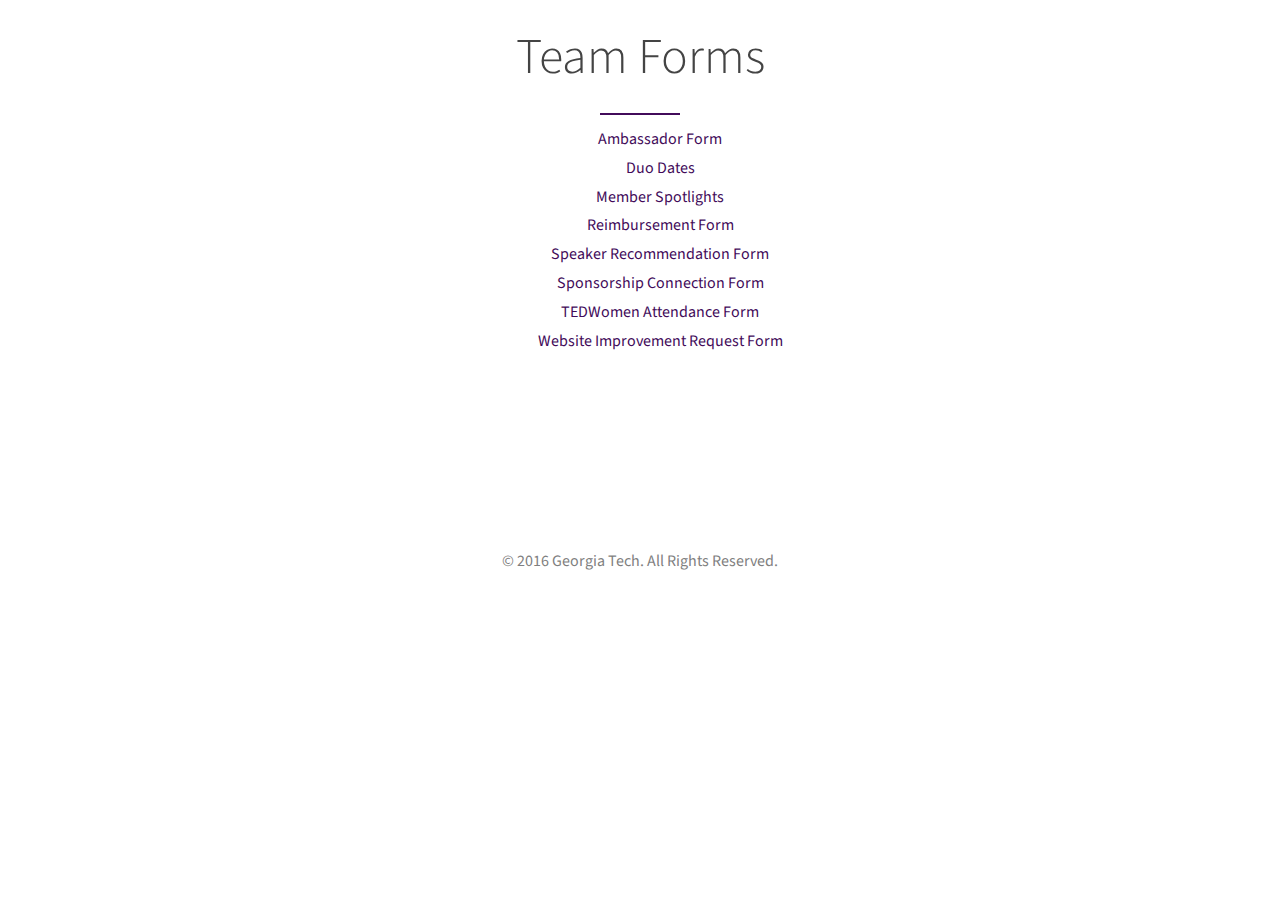
<file: IEEE-WIE/forms.html>
<!DOCTYPE html>
<!--[if lt IE 7]>      <html class="no-js lt-ie9 lt-ie8 lt-ie7"> <![endif]-->
<!--[if IE 7]>         <html class="no-js lt-ie9 lt-ie8"> <![endif]-->
<!--[if IE 8]>         <html class="no-js lt-ie9"> <![endif]-->
<!--[if gt IE 8]><!-->
<html class="no-js">
<!--<![endif]-->

<head>
    <meta charset="utf-8">
    <meta http-equiv="X-UA-Compatible" content="IE=edge">
    <title>TEDxGeorgiaTech</title>
    <meta name="viewport" content="width=device-width, initial-scale=1">
    <meta name="description" content="TEDxGeorgia Tech Conference speaker information website." />
    <meta name="keywords" content="ted, tedx, georgia tech, gt, gatech" />
    <meta name="author" content="TEDxGeorgiaTech" />

    <!-- Facebook and Twitter integration -->
    <meta property="og:title" content="TEDxGeorgiaTech Coming Soon in April, 2016!" />
    <meta property="og:image" content="images/stickers.jpg" />
    <meta property="og:url" content="http://tedxgeorgiatech.com" />
    <meta property="og:site_name" content="TEDxGeorgiaTech" />
    <meta property="og:description" content="TEDxGeorgiaTech Official Website" />
    <meta name="twitter:title" content="TEDxGeorgiaTech Coming Soon in April, 2016!" />
    <meta name="twitter:image" content="images/stickers.jpg" />
    <meta name="twitter:url" content="http://tedxgeorgiatech.com" />
    <meta name="twitter:card" content="summary_large_image" />
    <meta name="twitter:creator" content="@TEDxGeorgiaTech">
    
    <!-- Make sure not crawled by search engines -->
    <meta name="robots" content="noindex">

    <!-- Place favicon.ico and apple-touch-icon.png in the root directory -->
    <link rel="shortcut icon" href="images/icons/favicon.png">

    <link href='https://fonts.googleapis.com/css?family=Source+Sans+Pro:400,300,600,400italic,700' rel='stylesheet' type='text/css'>

    <!-- Animate.css -->
    <link rel="stylesheet" href="css/animate.css">
    <!-- Simple Line Icons -->
    <link rel="stylesheet" href="css/simple-line-icons.css">
    <!-- Icomoon Icon Fonts-->
    <link rel="stylesheet" href="css/icomoon.css">
    <!-- Owl Carousel -->
    <link rel="stylesheet" href="css/owl.carousel.min.css">
    <link rel="stylesheet" href="css/owl.theme.default.min.css">
    <!-- Bootstrap  -->
    <link rel="stylesheet" href="css/bootstrap.css">

    <link rel="stylesheet" href="css/jquery.fancybox.css">
    <link rel="stylesheet" href="css/jquery.fancybox-thumbs.css">

    <link rel="stylesheet" href="css/red.css">


    <!-- Modernizr JS -->
    <script src="js/modernizr-2.6.2.min.js"></script>
    <!-- FOR IE9 below -->
    <!--[if lt IE 9]>
    <script src="js/respond.min.js"></script>
    <![endif]-->
    <style>
    li {
        text-align: center;
        position: relative;
    }
    </style>

</head>

<body>

    <div id="fh5co-about-us" data-section="about">
        <div class="container">
            <div class="row row-bottom-padded-sm" id="about-us">
                <div class="col-md-12 section-heading">
                    <h2 style="text-align: center;">Team Forms</h2>
                    <ul style="list-style: none;">
                        <li><a href="https://drive.google.com/open?id=15WZY3F7cslXhB0W-bDjLZZ9Gg0fLOUwnJWhrEzzu20A">Ambassador Form</a></li>
                        <li><a href="https://docs.google.com/forms/d/e/1FAIpQLSf83o2UJzP7SpSjVJY_ZtBV7ay0hFOjorrPwPLtSUYjcgmW5Q/viewform">Duo Dates</a></li>
                        <li><a href="https://goo.gl/forms/8VgKvzC1GVxILhAY2">Member Spotlights</a></li>
                        <li><a href="https://www.cognitoforms.com/TEDxGeorgiaTech1/TEDxReimbursementForm201617">Reimbursement Form</a></li>
                        <li><a href="https://docs.google.com/forms/d/e/1FAIpQLScHxUl77nRzTMYZtsmeFs11zZqCdiS0-lLzv0_a6GJL7NKTlg/viewform">Speaker Recommendation Form</a></li>
                        <li><a href="https://docs.google.com/forms/d/e/1FAIpQLSe6WPzjt2McpEPjJZAkrnJLTYYnM_vMFz4gn-LIaOv7RMuptw/viewform">Sponsorship Connection Form</a></li>
                        <li><a href="https://goo.gl/forms/9yiVEu7YPEzWcLSt2">TEDWomen Attendance Form</a></li>
                        <li><a href="https://goo.gl/forms/ai75TJvXycFk5NUD2">Website Improvement Request Form</a></li>
                    </ul>
                </div>
            </div>
        </div>
    </div>

    <footer id="footer">
        <div class="container">
            <div class="row row-bottom-padded-sm">
                <div class="col-md-12">
                    <p class="copyright text-center">&copy; 2016 Georgia Tech. All Rights Reserved.</p>
                </div>
            </div>
        </div>
    </footer>

    <!-- jQuery -->
    <script src="js/jquery.min.js"></script>
    <!-- jQuery Easing -->
    <script src="js/jquery.easing.1.3.js"></script>
    <!-- Bootstrap -->
    <script src="js/bootstrap.min.js"></script>
    <!-- Waypoints -->
    <script src="js/jquery.waypoints.min.js"></script>
    <!-- Owl Carousel -->
    <script src="js/owl.carousel.min.js"></script>

    <script src="js/jquery.fancybox.pack.js"></script>
    <script src="js/jquery.fancybox-thumbs.js"></script>
    <script src="js/jquery.fancybox-media.js"></script>

    <!-- Main JS (Do not remove) -->
    <script src="js/main.js"></script>

    <script>
        (function(i,s,o,g,r,a,m){i['GoogleAnalyticsObject']=r;i[r]=i[r]||function(){
            (i[r].q=i[r].q||[]).push(arguments)},i[r].l=1*new Date();a=s.createElement(o),
            m=s.getElementsByTagName(o)[0];a.async=1;a.src=g;m.parentNode.insertBefore(a,m)
        })(window,document,'script','//www.google-analytics.com/analytics.js','ga');

        ga('create', 'UA-75211006-1', 'auto');
        ga('send', 'pageview');
    </script>

</body>

</html>
</file>
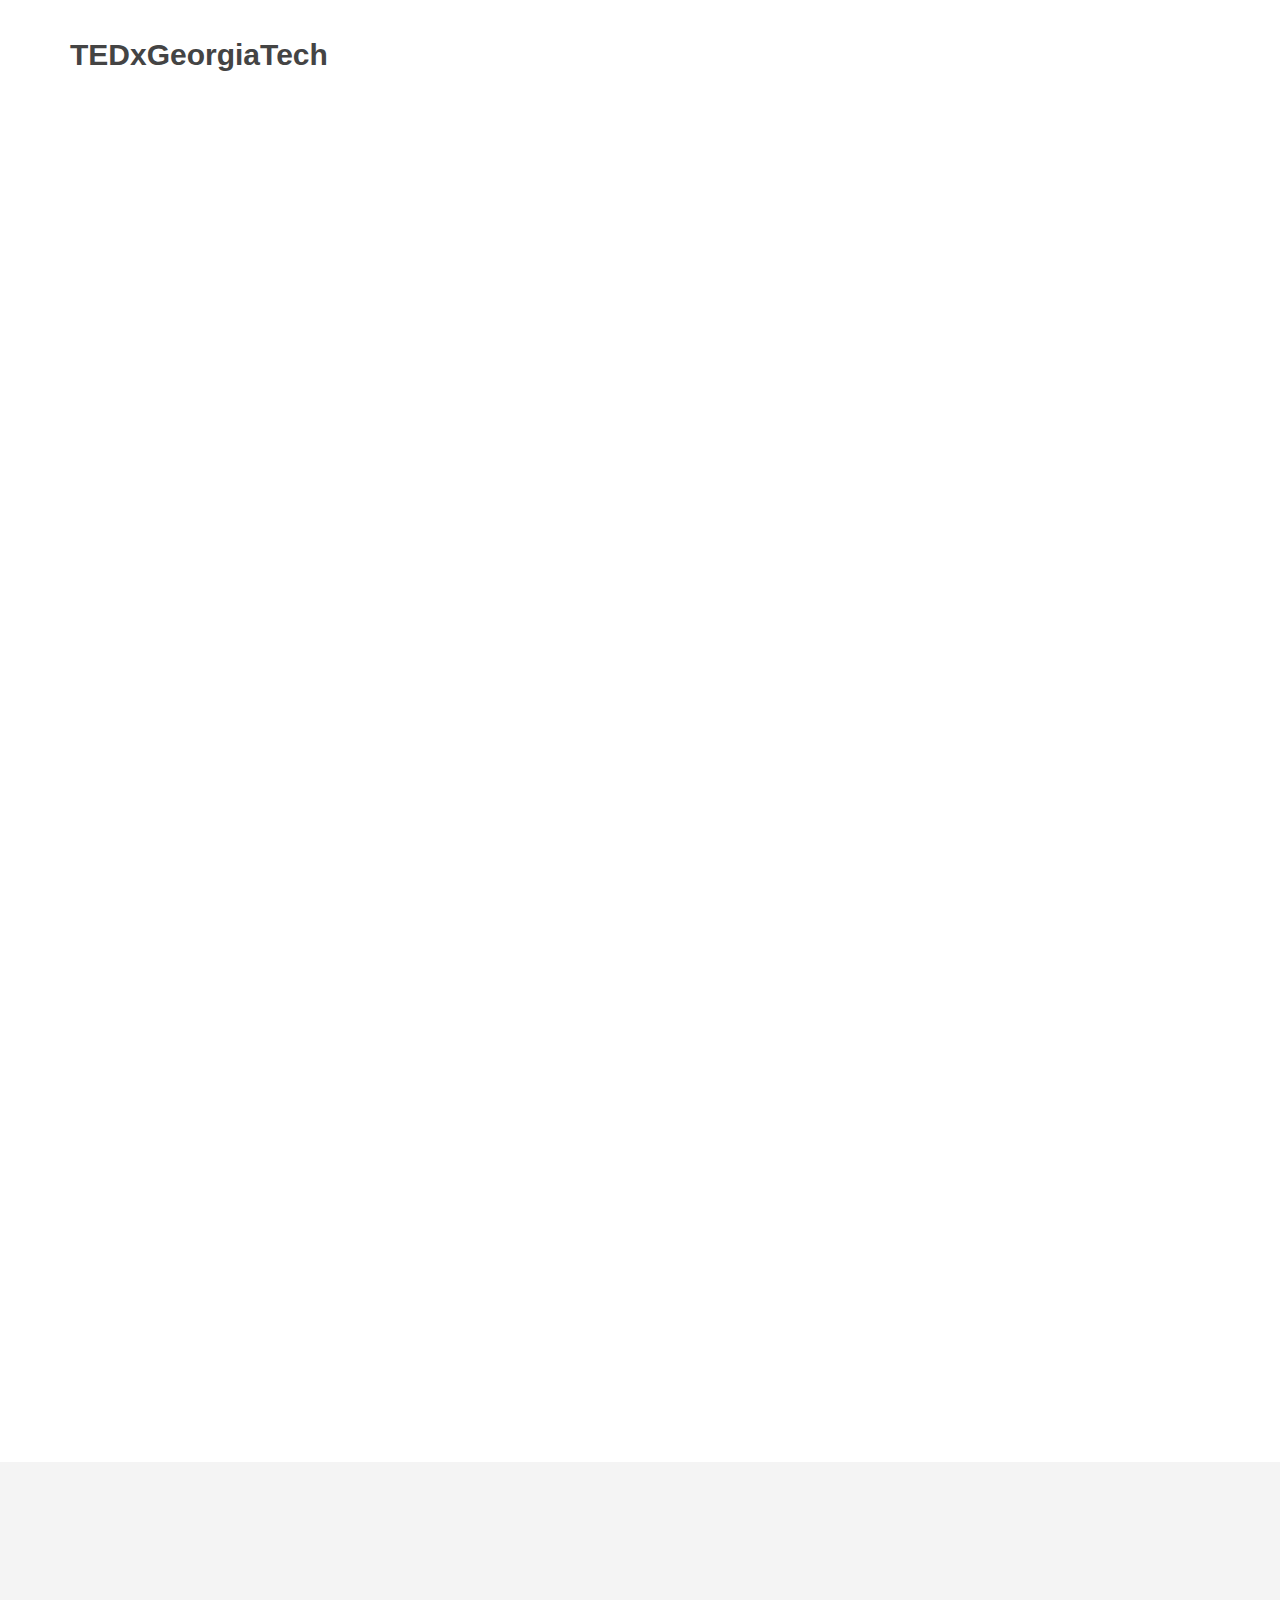
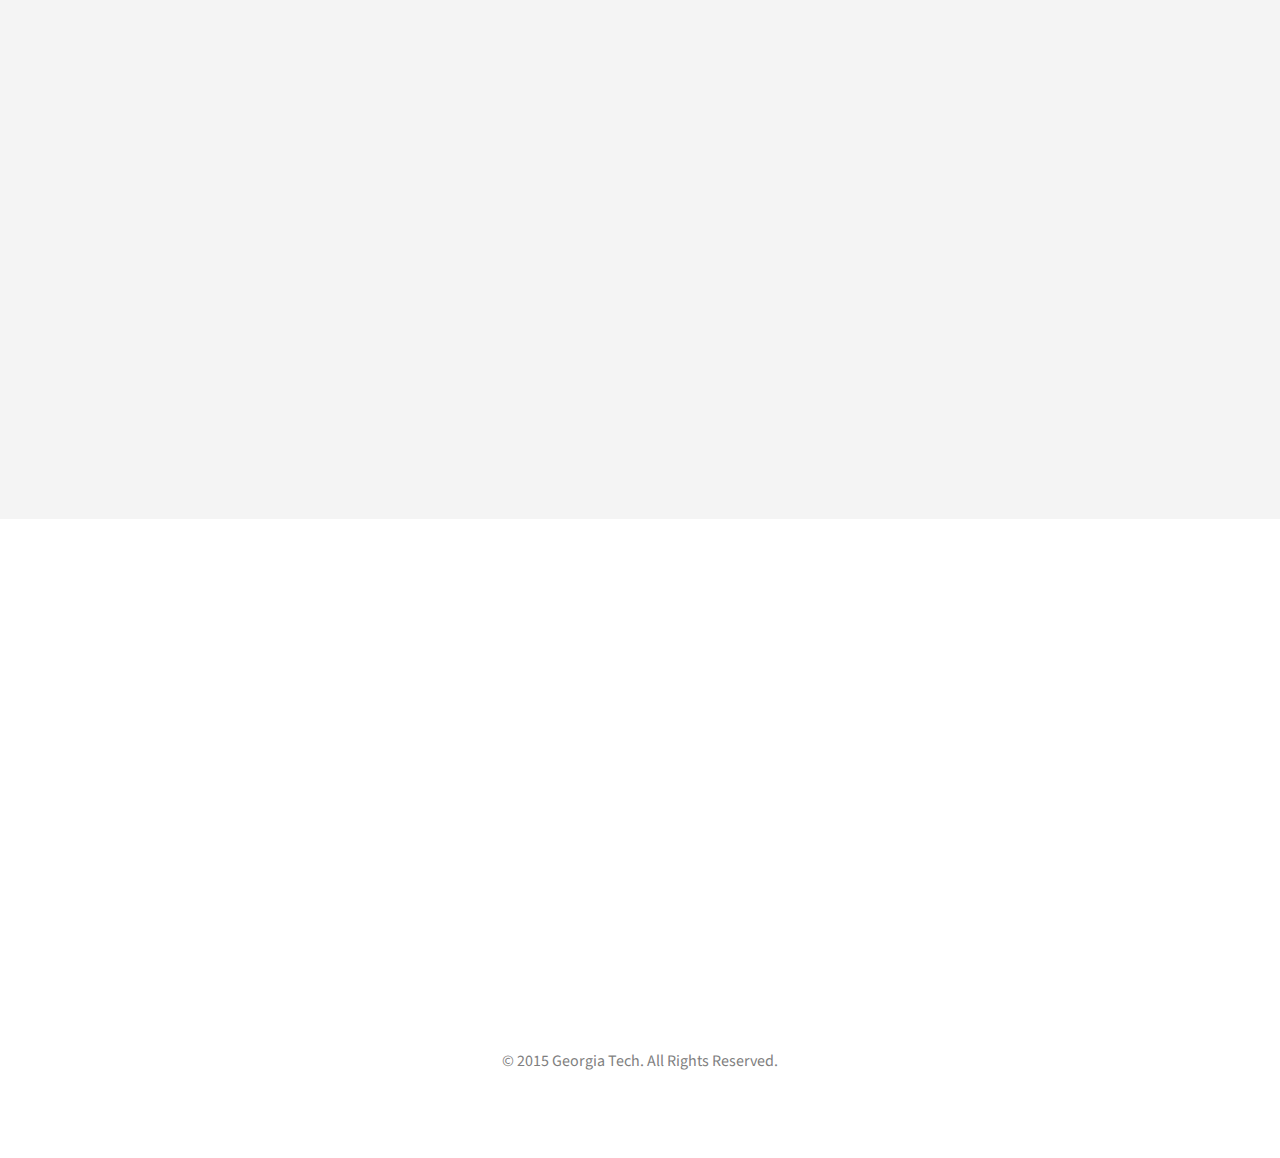
<file: IEEE-WIE/info.html>
<!DOCTYPE html>
<!--[if lt IE 7]>      <html class="no-js lt-ie9 lt-ie8 lt-ie7"> <![endif]-->
<!--[if IE 7]>         <html class="no-js lt-ie9 lt-ie8"> <![endif]-->
<!--[if IE 8]>         <html class="no-js lt-ie9"> <![endif]-->
<!--[if gt IE 8]><!-->
<html class="no-js">
<!--<![endif]-->

<head>
    <meta charset="utf-8">
    <meta http-equiv="X-UA-Compatible" content="IE=edge">
    <title>IEEE WIE-VITC</title>
    <meta name="viewport" content="width=device-width, initial-scale=1">
    <meta name="description" content="TEDxGeorgia Tech Conference speaker information website." />
    <meta name="keywords" content="ted, tedx, georgia tech, gt, gatech" />
    <meta name="author" content="TEDxGeorgiaTech" />

    <!-- Facebook and Twitter integration -->
    <meta property="og:title" content="TEDxGeorgiaTech Coming Soon in April, 2016!" />
    <meta property="og:image" content="images/stickers.jpg" />
    <meta property="og:url" content="http://tedxgeorgiatech.com" />
    <meta property="og:site_name" content="TEDxGeorgiaTech" />
    <meta property="og:description" content="TEDxGeorgiaTech Official Website" />
    <meta name="twitter:title" content="TEDxGeorgiaTech Coming Soon in April, 2016!" />
    <meta name="twitter:image" content="images/stickers.jpg" />
    <meta name="twitter:url" content="http://tedxgeorgiatech.com" />
    <meta name="twitter:card" content="summary_large_image" />
    <meta name="twitter:creator" content="@TEDxGeorgiaTech">

    <!-- Make sure not crawled by search engines -->
    <meta name="robots" content="noindex">

    <!-- Place favicon.ico and apple-touch-icon.png in the root directory -->
    <link rel="shortcut icon" href="images/icons/favicon.png">

    <link href='https://fonts.googleapis.com/css?family=Source+Sans+Pro:400,300,600,400italic,700' rel='stylesheet' type='text/css'>

    <!-- Animate.css -->
    <link rel="stylesheet" href="css/animate.css">
    <!-- Simple Line Icons -->
    <link rel="stylesheet" href="css/simple-line-icons.css">
    <!-- Icomoon Icon Fonts-->
    <link rel="stylesheet" href="css/icomoon.css">
    <!-- Owl Carousel -->
    <link rel="stylesheet" href="css/owl.carousel.min.css">
    <link rel="stylesheet" href="css/owl.theme.default.min.css">
    <!-- Bootstrap  -->
    <link rel="stylesheet" href="css/bootstrap.css">

    <link rel="stylesheet" href="css/jquery.fancybox.css">
    <link rel="stylesheet" href="css/jquery.fancybox-thumbs.css">

    <link rel="stylesheet" href="css/red.css">


    <!-- Modernizr JS -->
    <script src="js/modernizr-2.6.2.min.js"></script>
    <!-- FOR IE9 below -->
    <!--[if lt IE 9]>
    <script src="js/respond.min.js"></script>
    <![endif]-->

</head>

<body>
    <header id="fh5co-header">
        <div class="container">
            <!-- <div class="row"> -->
            <nav class="navbar navbar-default">
                <div class="navbar-header">
                    <a style="font-family:helvetica; color:#444;" class="navbar-brand" href="#" data-nav-section="home">TEDxGeorgiaTech</a>
                </div>
            </nav>
            <!-- </div> -->
        </div>
    </header>

    <div id="fh5co-about-us" data-section="about">
        <div class="container">
            <div class="row row-bottom-padded-sm" id="about-us">
                <div class="col-md-12 section-heading">
                    <h2 class="to-animate" style="text-align:center;">Speaker Information</h2>
                    <h3 class="to-animate"><span style="color:#444">Theme: Raise Your Ideas to the Next Power</span><br/>
                        Length of Talk: 5-18 minutes, most talks are around 15 minutes<br/>
                        Audience: Live audience of 100 people, comprising Georgia Tech students and Atlanta-area professionals</h3>
                    <h3 class="to-animate"><span style="color:#444">Speaker Timeline</span><br/>
                        <span style="color:#444">By April 15, 2016 8pm:</span> Email presentations and a list of the full names of your guests (indicate who needs a parking voucher) to <a href="mailto:contact@tedxgeorgiatech.com">contact@tedxgeorgiatech.com</a>. Preferred presentation format is Microsoft PowerPoint 2010. If you are embedding any audio clips or videos in your presentation, please send us the links or the local files along with the presentation. Please bring a flashdrive or your own device with your presentation on it as well as a backup.<br/>
                        <span style="color:#444">April 17, 2016:</span> Day of event! Arrive to the auditorium by 9:30am, doors open to audience at 10:30am. Event runs from 11am-3pm. In the morning, you will see members of our team in black shirts outside Schellor directing you. You can part at the Scheller deck or the Georgia Tech Hotel and Conference Center deck (800 Spring St NW). You don't need the vouchers to get in, they are for validating you once you leave.</h3>
                    <h3 class="to-animate"><span style="color:#444">Stage Information</span><br/>
                        The LeCraw Auditorium stage from where you will be delivering your talks!<br/>
                        On the day of the event the right lectern will be removed, the left lectern will be covered so it is not seen, and there will be a projection screen for presentation slides along the back wall.
                    <a class="fancybox-thumb" data-fancybox-group="stage" href="images/stage.jpg"><img src="images/stage.jpg" class="img-responsive img-rounded" alt="TEDxGeorgiaTech Stage Photo" width="30%" style="margin:auto; margin-top:10px"></a><br/>
                    <a class="fancybox-thumb" data-fancybox-group="stage" href="images/stage2.jpg"><img src="images/stage2.jpg" class="img-responsive img-rounded" alt="TEDxGeorgiaTech Stage Photo" width="30%" style="margin:auto; margin-top:10px"></a></h3>
                </div>
            </div>
        </div>
    </div>

    <div id="fh5co-our-events" data-section="event-details">
        <div class="container">
            <div class="row">
                <div class="col-md-12 section-heading text-center">
                    <h2 class="to-animate">EVENT DETAILS</h2>
                    <div class="row">
                        <div class="col-md-8 col-md-offset-2 subtext to-animate">
                            <h3>Date: Sunday April 17, 2016<br/>
                                Time: 11:00am - 3:00pm, will include lunch<br/>
                                Location: <a href="https://www.google.com/maps/place/Scheller+College+of+Business/@33.7765667,-84.3880489,15z/data=!4m2!3m1!1s0x0:0x20191312255ea46f">LeCraw Auditorium, Scheller College of Business</a><br/>
                                Parking: <a href="https://www.google.com/maps/place/Scheller+College+of+Business/@33.7765667,-84.3880489,15z/data=!4m2!3m1!1s0x0:0x20191312255ea46f">Georgia Tech Conference Center Deck</a><br/>
                                TEDxGeorgiaTech will provide parking passes.<br/>
                                Free guest tickets will be provided to speakers upon request</h3>
                            <p><a href="http://bit.ly/2016TEDxEX" class="btn btn-lg" style="background:#e62b1e; color:rgba(255,255,255,0.7);">Tickets</a></p>
                            <img style="max-width:30%; margin:auto;" src="images/logo.png" alt="TEDxGeorgiaTech Logo">
                        </div>
                    </div>
                </div>
            </div>
        </div>
    </div>

    <div id="fh5co-contact" data-section="contact">
        <div class="container">
            <div class="row">
                <div class="col-md-12 section-heading text-center">
                    <h2 class="single-animate animate-press-1">CONTACT</h2>
                    <div class="row">
                        <div class="col-md-8 col-md-offset-2 subtext single-animate animate-press-2">
                            <h3>Email: <a href="mailto:contact@tedxgeorgiatech.com?Subject=Hey%20TEDxGeorgiaTech!">contact@tedxgeorgiatech.com</a><br/>
                                Ruilong Ma: (814) 441-9120 / <a href="mailto:ruilongma@gatech.edu">ruilongma@gatech.edu</a><br/>
                                Yamini Nambiar: (508) 517-4352 / <a href="mailto:yamini.nambiar@gmail.com">yamini.nambiar@gmail.com</a><br/>
                                Sana: (732) 915-7846</h3>
                        </div>
                    </div>
                    <br/>
                    <ul class="social social-circle single-animate animate-press-2">
                        <li><a href="https://twitter.com/TEDxGeorgiaTech"><i class="icon-twitter"></i></a></li>
                        <li><a href="https://www.facebook.com/TEDxGeorgiaTech"><i class="icon-facebook"></i></a></li>
                        <li><a href="https://www.instagram.com/tedxgt/"><i class="icon-instagram"></i></a></li>
                    </ul>
                </div>
            </div>
        </div>
    </div>

    <footer id="footer">
        <div class="container">
            <div class="row row-bottom-padded-sm">
                <div class="col-md-12">
                    <p class="copyright text-center">&copy; 2015 Georgia Tech. All Rights Reserved.</p>
                </div>
            </div>
        </div>
    </footer>

    <!-- jQuery -->
    <script src="js/jquery.min.js"></script>
    <!-- jQuery Easing -->
    <script src="js/jquery.easing.1.3.js"></script>
    <!-- Bootstrap -->
    <script src="js/bootstrap.min.js"></script>
    <!-- Waypoints -->
    <script src="js/jquery.waypoints.min.js"></script>
    <!-- Owl Carousel -->
    <script src="js/owl.carousel.min.js"></script>

    <script src="js/jquery.fancybox.pack.js"></script>
    <script src="js/jquery.fancybox-thumbs.js"></script>
    <script src="js/jquery.fancybox-media.js"></script>

    <!-- Main JS (Do not remove) -->
    <script src="js/main.js"></script>

    <script>
        (function(i,s,o,g,r,a,m){i['GoogleAnalyticsObject']=r;i[r]=i[r]||function(){
            (i[r].q=i[r].q||[]).push(arguments)},i[r].l=1*new Date();a=s.createElement(o),
            m=s.getElementsByTagName(o)[0];a.async=1;a.src=g;m.parentNode.insertBefore(a,m)
        })(window,document,'script','//www.google-analytics.com/analytics.js','ga');

        ga('create', 'UA-75211006-1', 'auto');
        ga('send', 'pageview');
    </script>

</body>

</html>
</file>
<file: IEEE-WIE/css/simple-line-icons.css>
@font-face {
  font-family: 'simple-line-icons';
  src:  url('../fonts/simple-line-icons/Simple-Line-Icons.eot?v=2.2.2');
  src:  url('../fonts/simple-line-icons/Simple-Line-Icons.eot?#iefix&v=2.2.2') format('embedded-opentype'),
        url('../fonts/simple-line-icons/Simple-Line-Icons.ttf?v=2.2.2') format('truetype'),
        url('../fonts/simple-line-icons/Simple-Line-Icons.woff2?v=2.2.2') format('woff2'),
        url('../fonts/simple-line-icons/Simple-Line-Icons.woff?v=2.2.2') format('woff'),
        url('../fonts/simple-line-icons/Simple-Line-Icons.svg?v=2.2.2#simple-line-icons') format('svg');
  font-weight: normal;
  font-style: normal;
}
/*
 Use the following CSS code if you want to have a class per icon.
 Instead of a list of all class selectors, you can use the generic [class*="icon-"] selector, but it's slower:
*/
.icon-user,
.icon-people,
.icon-user-female,
.icon-user-follow,
.icon-user-following,
.icon-user-unfollow,
.icon-login,
.icon-logout,
.icon-emotsmile,
.icon-phone,
.icon-call-end,
.icon-call-in,
.icon-call-out,
.icon-map,
.icon-location-pin,
.icon-direction,
.icon-directions,
.icon-compass,
.icon-layers,
.icon-menu,
.icon-list,
.icon-options-vertical,
.icon-options,
.icon-arrow-down,
.icon-arrow-left,
.icon-arrow-right,
.icon-arrow-up,
.icon-arrow-up-circle,
.icon-arrow-left-circle,
.icon-arrow-right-circle,
.icon-arrow-down-circle,
.icon-check,
.icon-clock,
.icon-plus,
.icon-close,
.icon-trophy,
.icon-screen-smartphone,
.icon-screen-desktop,
.icon-plane,
.icon-notebook,
.icon-mustache,
.icon-mouse,
.icon-magnet,
.icon-energy,
.icon-disc,
.icon-cursor,
.icon-cursor-move,
.icon-crop,
.icon-chemistry,
.icon-speedometer,
.icon-shield,
.icon-screen-tablet,
.icon-magic-wand,
.icon-hourglass,
.icon-graduation,
.icon-ghost,
.icon-game-controller,
.icon-fire,
.icon-eyeglass,
.icon-envelope-open,
.icon-envelope-letter,
.icon-bell,
.icon-badge,
.icon-anchor,
.icon-wallet,
.icon-vector,
.icon-speech,
.icon-puzzle,
.icon-printer,
.icon-present,
.icon-playlist,
.icon-pin,
.icon-picture,
.icon-handbag,
.icon-globe-alt,
.icon-globe,
.icon-folder-alt,
.icon-folder,
.icon-film,
.icon-feed,
.icon-drop,
.icon-drawar,
.icon-docs,
.icon-doc,
.icon-diamond,
.icon-cup,
.icon-calculator,
.icon-bubbles,
.icon-briefcase,
.icon-book-open,
.icon-basket-loaded,
.icon-basket,
.icon-bag,
.icon-action-undo,
.icon-action-redo,
.icon-wrench,
.icon-umbrella,
.icon-trash,
.icon-tag,
.icon-support,
.icon-frame,
.icon-size-fullscreen,
.icon-size-actual,
.icon-shuffle,
.icon-share-alt,
.icon-share,
.icon-rocket,
.icon-question,
.icon-pie-chart,
.icon-pencil,
.icon-note,
.icon-loop,
.icon-home,
.icon-grid,
.icon-graph,
.icon-microphone,
.icon-music-tone-alt,
.icon-music-tone,
.icon-earphones-alt,
.icon-earphones,
.icon-equalizer,
.icon-like,
.icon-dislike,
.icon-control-start,
.icon-control-rewind,
.icon-control-play,
.icon-control-pause,
.icon-control-forward,
.icon-control-end,
.icon-volume-1,
.icon-volume-2,
.icon-volume-off,
.icon-calendar,
.icon-bulb,
.icon-chart,
.icon-ban,
.icon-bubble,
.icon-camrecorder,
.icon-camera,
.icon-cloud-download,
.icon-cloud-upload,
.icon-envelope,
.icon-eye,
.icon-flag,
.icon-heart,
.icon-info,
.icon-key,
.icon-link,
.icon-lock,
.icon-lock-open,
.icon-magnifier,
.icon-magnifier-add,
.icon-magnifier-remove,
.icon-paper-clip,
.icon-paper-plane,
.icon-power,
.icon-refresh,
.icon-reload,
.icon-settings,
.icon-star,
.icon-symble-female,
.icon-symbol-male,
.icon-target,
.icon-credit-card,
.icon-paypal,
.icon-social-tumblr,
.icon-social-twitter,
.icon-social-facebook,
.icon-social-instagram,
.icon-social-linkedin,
.icon-social-pinterest,
.icon-social-github,
.icon-social-gplus,
.icon-social-reddit,
.icon-social-skype,
.icon-social-dribbble,
.icon-social-behance,
.icon-social-foursqare,
.icon-social-soundcloud,
.icon-social-spotify,
.icon-social-stumbleupon,
.icon-social-youtube,
.icon-social-dropbox {
  font-family: 'simple-line-icons';
  speak: none;
  font-style: normal;
  font-weight: normal;
  font-variant: normal;
  text-transform: none;
  line-height: 1;
  /* Better Font Rendering =========== */
  -webkit-font-smoothing: antialiased;
  -moz-osx-font-smoothing: grayscale;
}
.icon-user:before {
  content: "\e005";
}
.icon-people:before {
  content: "\e001";
}
.icon-user-female:before {
  content: "\e000";
}
.icon-user-follow:before {
  content: "\e002";
}
.icon-user-following:before {
  content: "\e003";
}
.icon-user-unfollow:before {
  content: "\e004";
}
.icon-login:before {
  content: "\e066";
}
.icon-logout:before {
  content: "\e065";
}
.icon-emotsmile:before {
  content: "\e021";
}
.icon-phone:before {
  content: "\e600";
}
.icon-call-end:before {
  content: "\e048";
}
.icon-call-in:before {
  content: "\e047";
}
.icon-call-out:before {
  content: "\e046";
}
.icon-map:before {
  content: "\e033";
}
.icon-location-pin:before {
  content: "\e096";
}
.icon-direction:before {
  content: "\e042";
}
.icon-directions:before {
  content: "\e041";
}
.icon-compass:before {
  content: "\e045";
}
.icon-layers:before {
  content: "\e034";
}
.icon-menu:before {
  content: "\e601";
}
.icon-list:before {
  content: "\e067";
}
.icon-options-vertical:before {
  content: "\e602";
}
.icon-options:before {
  content: "\e603";
}
.icon-arrow-down:before {
  content: "\e604";
}
.icon-arrow-left:before {
  content: "\e605";
}
.icon-arrow-right:before {
  content: "\e606";
}
.icon-arrow-up:before {
  content: "\e607";
}
.icon-arrow-up-circle:before {
  content: "\e078";
}
.icon-arrow-left-circle:before {
  content: "\e07a";
}
.icon-arrow-right-circle:before {
  content: "\e079";
}
.icon-arrow-down-circle:before {
  content: "\e07b";
}
.icon-check:before {
  content: "\e080";
}
.icon-clock:before {
  content: "\e081";
}
.icon-plus:before {
  content: "\e095";
}
.icon-close:before {
  content: "\e082";
}
.icon-trophy:before {
  content: "\e006";
}
.icon-screen-smartphone:before {
  content: "\e010";
}
.icon-screen-desktop:before {
  content: "\e011";
}
.icon-plane:before {
  content: "\e012";
}
.icon-notebook:before {
  content: "\e013";
}
.icon-mustache:before {
  content: "\e014";
}
.icon-mouse:before {
  content: "\e015";
}
.icon-magnet:before {
  content: "\e016";
}
.icon-energy:before {
  content: "\e020";
}
.icon-disc:before {
  content: "\e022";
}
.icon-cursor:before {
  content: "\e06e";
}
.icon-cursor-move:before {
  content: "\e023";
}
.icon-crop:before {
  content: "\e024";
}
.icon-chemistry:before {
  content: "\e026";
}
.icon-speedometer:before {
  content: "\e007";
}
.icon-shield:before {
  content: "\e00e";
}
.icon-screen-tablet:before {
  content: "\e00f";
}
.icon-magic-wand:before {
  content: "\e017";
}
.icon-hourglass:before {
  content: "\e018";
}
.icon-graduation:before {
  content: "\e019";
}
.icon-ghost:before {
  content: "\e01a";
}
.icon-game-controller:before {
  content: "\e01b";
}
.icon-fire:before {
  content: "\e01c";
}
.icon-eyeglass:before {
  content: "\e01d";
}
.icon-envelope-open:before {
  content: "\e01e";
}
.icon-envelope-letter:before {
  content: "\e01f";
}
.icon-bell:before {
  content: "\e027";
}
.icon-badge:before {
  content: "\e028";
}
.icon-anchor:before {
  content: "\e029";
}
.icon-wallet:before {
  content: "\e02a";
}
.icon-vector:before {
  content: "\e02b";
}
.icon-speech:before {
  content: "\e02c";
}
.icon-puzzle:before {
  content: "\e02d";
}
.icon-printer:before {
  content: "\e02e";
}
.icon-present:before {
  content: "\e02f";
}
.icon-playlist:before {
  content: "\e030";
}
.icon-pin:before {
  content: "\e031";
}
.icon-picture:before {
  content: "\e032";
}
.icon-handbag:before {
  content: "\e035";
}
.icon-globe-alt:before {
  content: "\e036";
}
.icon-globe:before {
  content: "\e037";
}
.icon-folder-alt:before {
  content: "\e039";
}
.icon-folder:before {
  content: "\e089";
}
.icon-film:before {
  content: "\e03a";
}
.icon-feed:before {
  content: "\e03b";
}
.icon-drop:before {
  content: "\e03e";
}
.icon-drawar:before {
  content: "\e03f";
}
.icon-docs:before {
  content: "\e040";
}
.icon-doc:before {
  content: "\e085";
}
.icon-diamond:before {
  content: "\e043";
}
.icon-cup:before {
  content: "\e044";
}
.icon-calculator:before {
  content: "\e049";
}
.icon-bubbles:before {
  content: "\e04a";
}
.icon-briefcase:before {
  content: "\e04b";
}
.icon-book-open:before {
  content: "\e04c";
}
.icon-basket-loaded:before {
  content: "\e04d";
}
.icon-basket:before {
  content: "\e04e";
}
.icon-bag:before {
  content: "\e04f";
}
.icon-action-undo:before {
  content: "\e050";
}
.icon-action-redo:before {
  content: "\e051";
}
.icon-wrench:before {
  content: "\e052";
}
.icon-umbrella:before {
  content: "\e053";
}
.icon-trash:before {
  content: "\e054";
}
.icon-tag:before {
  content: "\e055";
}
.icon-support:before {
  content: "\e056";
}
.icon-frame:before {
  content: "\e038";
}
.icon-size-fullscreen:before {
  content: "\e057";
}
.icon-size-actual:before {
  content: "\e058";
}
.icon-shuffle:before {
  content: "\e059";
}
.icon-share-alt:before {
  content: "\e05a";
}
.icon-share:before {
  content: "\e05b";
}
.icon-rocket:before {
  content: "\e05c";
}
.icon-question:before {
  content: "\e05d";
}
.icon-pie-chart:before {
  content: "\e05e";
}
.icon-pencil:before {
  content: "\e05f";
}
.icon-note:before {
  content: "\e060";
}
.icon-loop:before {
  content: "\e064";
}
.icon-home:before {
  content: "\e069";
}
.icon-grid:before {
  content: "\e06a";
}
.icon-graph:before {
  content: "\e06b";
}
.icon-microphone:before {
  content: "\e063";
}
.icon-music-tone-alt:before {
  content: "\e061";
}
.icon-music-tone:before {
  content: "\e062";
}
.icon-earphones-alt:before {
  content: "\e03c";
}
.icon-earphones:before {
  content: "\e03d";
}
.icon-equalizer:before {
  content: "\e06c";
}
.icon-like:before {
  content: "\e068";
}
.icon-dislike:before {
  content: "\e06d";
}
.icon-control-start:before {
  content: "\e06f";
}
.icon-control-rewind:before {
  content: "\e070";
}
.icon-control-play:before {
  content: "\e071";
}
.icon-control-pause:before {
  content: "\e072";
}
.icon-control-forward:before {
  content: "\e073";
}
.icon-control-end:before {
  content: "\e074";
}
.icon-volume-1:before {
  content: "\e09f";
}
.icon-volume-2:before {
  content: "\e0a0";
}
.icon-volume-off:before {
  content: "\e0a1";
}
.icon-calendar:before {
  content: "\e075";
}
.icon-bulb:before {
  content: "\e076";
}
.icon-chart:before {
  content: "\e077";
}
.icon-ban:before {
  content: "\e07c";
}
.icon-bubble:before {
  content: "\e07d";
}
.icon-camrecorder:before {
  content: "\e07e";
}
.icon-camera:before {
  content: "\e07f";
}
.icon-cloud-download:before {
  content: "\e083";
}
.icon-cloud-upload:before {
  content: "\e084";
}
.icon-envelope:before {
  content: "\e086";
}
.icon-eye:before {
  content: "\e087";
}
.icon-flag:before {
  content: "\e088";
}
.icon-heart:before {
  content: "\e08a";
}
.icon-info:before {
  content: "\e08b";
}
.icon-key:before {
  content: "\e08c";
}
.icon-link:before {
  content: "\e08d";
}
.icon-lock:before {
  content: "\e08e";
}
.icon-lock-open:before {
  content: "\e08f";
}
.icon-magnifier:before {
  content: "\e090";
}
.icon-magnifier-add:before {
  content: "\e091";
}
.icon-magnifier-remove:before {
  content: "\e092";
}
.icon-paper-clip:before {
  content: "\e093";
}
.icon-paper-plane:before {
  content: "\e094";
}
.icon-power:before {
  content: "\e097";
}
.icon-refresh:before {
  content: "\e098";
}
.icon-reload:before {
  content: "\e099";
}
.icon-settings:before {
  content: "\e09a";
}
.icon-star:before {
  content: "\e09b";
}
.icon-symble-female:before {
  content: "\e09c";
}
.icon-symbol-male:before {
  content: "\e09d";
}
.icon-target:before {
  content: "\e09e";
}
.icon-credit-card:before {
  content: "\e025";
}
.icon-paypal:before {
  content: "\e608";
}
.icon-social-tumblr:before {
  content: "\e00a";
}
.icon-social-twitter:before {
  content: "\e009";
}
.icon-social-facebook:before {
  content: "\e00b";
}
.icon-social-instagram:before {
  content: "\e609";
}
.icon-social-linkedin:before {
  content: "\e60a";
}
.icon-social-pinterest:before {
  content: "\e60b";
}
.icon-social-github:before {
  content: "\e60c";
}
.icon-social-gplus:before {
  content: "\e60d";
}
.icon-social-reddit:before {
  content: "\e60e";
}
.icon-social-skype:before {
  content: "\e60f";
}
.icon-social-dribbble:before {
  content: "\e00d";
}
.icon-social-behance:before {
  content: "\e610";
}
.icon-social-foursqare:before {
  content: "\e611";
}
.icon-social-soundcloud:before {
  content: "\e612";
}
.icon-social-spotify:before {
  content: "\e613";
}
.icon-social-stumbleupon:before {
  content: "\e614";
}
.icon-social-youtube:before {
  content: "\e008";
}
.icon-social-dropbox:before {
  content: "\e00c";
}
</file>
<file: IEEE-WIE/css/icomoon.css>
@font-face {
	font-family: 'icomoon';
	src:url('../fonts/icomoon/icomoon.eot?qtatmt');
	src:url('../fonts/icomoon/icomoon.eot?qtatmt#iefix') format('embedded-opentype'),
		url('../fonts/icomoon/icomoon.ttf?qtatmt') format('truetype'),
		url('../fonts/icomoon/icomoon.woff?qtatmt') format('woff'),
		url('../fonts/icomoon/icomoon.svg?qtatmt#icomoon') format('svg');
	font-weight: normal;
	font-style: normal;
}

[class^="icon-"], [class*=" icon-"] {
	font-family: 'icomoon';
	speak: none;
	font-style: normal;
	font-weight: normal;
	font-variant: normal;
	text-transform: none;
	line-height: 1;

	/* Better Font Rendering =========== */
	-webkit-font-smoothing: antialiased;
	-moz-osx-font-smoothing: grayscale;
}

.icon-glass:before {
	content: "\f000";
}
.icon-music:before {
	content: "\f001";
}
.icon-search2:before {
	content: "\f002";
}
.icon-envelope-o:before {
	content: "\f003";
}
.icon-heart:before {
	content: "\f004";
}
.icon-star:before {
	content: "\f005";
}
.icon-star-o:before {
	content: "\f006";
}
.icon-user:before {
	content: "\f007";
}
.icon-film:before {
	content: "\f008";
}
.icon-th-large:before {
	content: "\f009";
}
.icon-th:before {
	content: "\f00a";
}
.icon-th-list:before {
	content: "\f00b";
}
.icon-check:before {
	content: "\f00c";
}
.icon-close:before {
	content: "\f00d";
}
.icon-remove:before {
	content: "\f00d";
}
.icon-times:before {
	content: "\f00d";
}
.icon-search-plus:before {
	content: "\f00e";
}
.icon-search-minus:before {
	content: "\f010";
}
.icon-power-off:before {
	content: "\f011";
}
.icon-signal:before {
	content: "\f012";
}
.icon-cog:before {
	content: "\f013";
}
.icon-gear:before {
	content: "\f013";
}
.icon-trash-o:before {
	content: "\f014";
}
.icon-home:before {
	content: "\f015";
}
.icon-file-o:before {
	content: "\f016";
}
.icon-clock-o:before {
	content: "\f017";
}
.icon-road:before {
	content: "\f018";
}
.icon-download:before {
	content: "\f019";
}
.icon-arrow-circle-o-down:before {
	content: "\f01a";
}
.icon-arrow-circle-o-up:before {
	content: "\f01b";
}
.icon-inbox:before {
	content: "\f01c";
}
.icon-play-circle-o:before {
	content: "\f01d";
}
.icon-repeat2:before {
	content: "\f01e";
}
.icon-rotate-right:before {
	content: "\f01e";
}
.icon-refresh:before {
	content: "\f021";
}
.icon-list-alt:before {
	content: "\f022";
}
.icon-lock:before {
	content: "\f023";
}
.icon-flag:before {
	content: "\f024";
}
.icon-headphones:before {
	content: "\f025";
}
.icon-volume-off:before {
	content: "\f026";
}
.icon-volume-down:before {
	content: "\f027";
}
.icon-volume-up:before {
	content: "\f028";
}
.icon-qrcode:before {
	content: "\f029";
}
.icon-barcode:before {
	content: "\f02a";
}
.icon-tag:before {
	content: "\f02b";
}
.icon-tags:before {
	content: "\f02c";
}
.icon-book:before {
	content: "\f02d";
}
.icon-bookmark:before {
	content: "\f02e";
}
.icon-print:before {
	content: "\f02f";
}
.icon-camera:before {
	content: "\f030";
}
.icon-font:before {
	content: "\f031";
}
.icon-bold:before {
	content: "\f032";
}
.icon-italic:before {
	content: "\f033";
}
.icon-text-height:before {
	content: "\f034";
}
.icon-text-width:before {
	content: "\f035";
}
.icon-align-left:before {
	content: "\f036";
}
.icon-align-center2:before {
	content: "\f037";
}
.icon-align-right:before {
	content: "\f038";
}
.icon-align-justify2:before {
	content: "\f039";
}
.icon-list:before {
	content: "\f03a";
}
.icon-dedent:before {
	content: "\f03b";
}
.icon-outdent:before {
	content: "\f03b";
}
.icon-indent:before {
	content: "\f03c";
}
.icon-video-camera:before {
	content: "\f03d";
}
.icon-image:before {
	content: "\f03e";
}
.icon-photo:before {
	content: "\f03e";
}
.icon-picture-o:before {
	content: "\f03e";
}
.icon-pencil:before {
	content: "\f040";
}
.icon-map-marker:before {
	content: "\f041";
}
.icon-adjust:before {
	content: "\f042";
}
.icon-tint:before {
	content: "\f043";
}
.icon-edit:before {
	content: "\f044";
}
.icon-pencil-square-o:before {
	content: "\f044";
}
.icon-share-square-o:before {
	content: "\f045";
}
.icon-check-square-o:before {
	content: "\f046";
}
.icon-arrows:before {
	content: "\f047";
}
.icon-step-backward:before {
	content: "\f048";
}
.icon-fast-backward:before {
	content: "\f049";
}
.icon-backward:before {
	content: "\f04a";
}
.icon-play2:before {
	content: "\f04b";
}
.icon-pause2:before {
	content: "\f04c";
}
.icon-stop2:before {
	content: "\f04d";
}
.icon-forward:before {
	content: "\f04e";
}
.icon-fast-forward2:before {
	content: "\f050";
}
.icon-step-forward:before {
	content: "\f051";
}
.icon-eject:before {
	content: "\f052";
}
.icon-chevron-left:before {
	content: "\f053";
}
.icon-chevron-right:before {
	content: "\f054";
}
.icon-plus-circle:before {
	content: "\f055";
}
.icon-minus-circle:before {
	content: "\f056";
}
.icon-times-circle:before {
	content: "\f057";
}
.icon-check-circle:before {
	content: "\f058";
}
.icon-question-circle:before {
	content: "\f059";
}
.icon-info-circle:before {
	content: "\f05a";
}
.icon-crosshairs:before {
	content: "\f05b";
}
.icon-times-circle-o:before {
	content: "\f05c";
}
.icon-check-circle-o:before {
	content: "\f05d";
}
.icon-ban2:before {
	content: "\f05e";
}
.icon-arrow-left:before {
	content: "\f060";
}
.icon-arrow-right:before {
	content: "\f061";
}
.icon-arrow-up:before {
	content: "\f062";
}
.icon-arrow-down:before {
	content: "\f063";
}
.icon-mail-forward:before {
	content: "\f064";
}
.icon-share:before {
	content: "\f064";
}
.icon-expand2:before {
	content: "\f065";
}
.icon-compress:before {
	content: "\f066";
}
.icon-plus:before {
	content: "\f067";
}
.icon-minus:before {
	content: "\f068";
}
.icon-asterisk:before {
	content: "\f069";
}
.icon-exclamation-circle:before {
	content: "\f06a";
}
.icon-gift:before {
	content: "\f06b";
}
.icon-leaf:before {
	content: "\f06c";
}
.icon-fire:before {
	content: "\f06d";
}
.icon-eye:before {
	content: "\f06e";
}
.icon-eye-slash:before {
	content: "\f070";
}
.icon-exclamation-triangle:before {
	content: "\f071";
}
.icon-warning:before {
	content: "\f071";
}
.icon-plane:before {
	content: "\f072";
}
.icon-calendar:before {
	content: "\f073";
}
.icon-random:before {
	content: "\f074";
}
.icon-comment:before {
	content: "\f075";
}
.icon-magnet:before {
	content: "\f076";
}
.icon-chevron-up:before {
	content: "\f077";
}
.icon-chevron-down:before {
	content: "\f078";
}
.icon-retweet:before {
	content: "\f079";
}
.icon-shopping-cart:before {
	content: "\f07a";
}
.icon-folder:before {
	content: "\f07b";
}
.icon-folder-open:before {
	content: "\f07c";
}
.icon-arrows-v:before {
	content: "\f07d";
}
.icon-arrows-h:before {
	content: "\f07e";
}
.icon-bar-chart:before {
	content: "\f080";
}
.icon-bar-chart-o:before {
	content: "\f080";
}
.icon-twitter-square:before {
	content: "\f081";
}
.icon-facebook-square:before {
	content: "\f082";
}
.icon-camera-retro:before {
	content: "\f083";
}
.icon-key:before {
	content: "\f084";
}
.icon-cogs:before {
	content: "\f085";
}
.icon-gears:before {
	content: "\f085";
}
.icon-comments:before {
	content: "\f086";
}
.icon-thumbs-o-up:before {
	content: "\f087";
}
.icon-thumbs-o-down:before {
	content: "\f088";
}
.icon-star-half:before {
	content: "\f089";
}
.icon-heart-o:before {
	content: "\f08a";
}
.icon-sign-out:before {
	content: "\f08b";
}
.icon-linkedin-square:before {
	content: "\f08c";
}
.icon-thumb-tack:before {
	content: "\f08d";
}
.icon-external-link:before {
	content: "\f08e";
}
.icon-sign-in:before {
	content: "\f090";
}
.icon-trophy:before {
	content: "\f091";
}
.icon-github-square:before {
	content: "\f092";
}
.icon-upload:before {
	content: "\f093";
}
.icon-lemon-o:before {
	content: "\f094";
}
.icon-phone:before {
	content: "\f095";
}
.icon-square-o:before {
	content: "\f096";
}
.icon-bookmark-o:before {
	content: "\f097";
}
.icon-phone-square:before {
	content: "\f098";
}
.icon-twitter:before {
	content: "\f099";
}
.icon-facebook:before {
	content: "\f09a";
}
.icon-facebook-f:before {
	content: "\f09a";
}
.icon-github:before {
	content: "\f09b";
}
.icon-unlock2:before {
	content: "\f09c";
}
.icon-credit-card:before {
	content: "\f09d";
}
.icon-feed:before {
	content: "\f09e";
}
.icon-rss:before {
	content: "\f09e";
}
.icon-hdd-o:before {
	content: "\f0a0";
}
.icon-bullhorn:before {
	content: "\f0a1";
}
.icon-bell-o:before {
	content: "\f0a2";
}
.icon-certificate:before {
	content: "\f0a3";
}
.icon-hand-o-right:before {
	content: "\f0a4";
}
.icon-hand-o-left:before {
	content: "\f0a5";
}
.icon-hand-o-up:before {
	content: "\f0a6";
}
.icon-hand-o-down:before {
	content: "\f0a7";
}
.icon-arrow-circle-left:before {
	content: "\f0a8";
}
.icon-arrow-circle-right:before {
	content: "\f0a9";
}
.icon-arrow-circle-up:before {
	content: "\f0aa";
}
.icon-arrow-circle-down:before {
	content: "\f0ab";
}
.icon-globe:before {
	content: "\f0ac";
}
.icon-wrench:before {
	content: "\f0ad";
}
.icon-tasks:before {
	content: "\f0ae";
}
.icon-filter:before {
	content: "\f0b0";
}
.icon-briefcase:before {
	content: "\f0b1";
}
.icon-arrows-alt:before {
	content: "\f0b2";
}
.icon-group:before {
	content: "\f0c0";
}
.icon-users:before {
	content: "\f0c0";
}
.icon-chain:before {
	content: "\f0c1";
}
.icon-link:before {
	content: "\f0c1";
}
.icon-cloud:before {
	content: "\f0c2";
}
.icon-flask:before {
	content: "\f0c3";
}
.icon-cut:before {
	content: "\f0c4";
}
.icon-scissors:before {
	content: "\f0c4";
}
.icon-copy:before {
	content: "\f0c5";
}
.icon-files-o:before {
	content: "\f0c5";
}
.icon-paperclip:before {
	content: "\f0c6";
}
.icon-floppy-o:before {
	content: "\f0c7";
}
.icon-save:before {
	content: "\f0c7";
}
.icon-square:before {
	content: "\f0c8";
}
.icon-bars:before {
	content: "\f0c9";
}
.icon-navicon:before {
	content: "\f0c9";
}
.icon-reorder:before {
	content: "\f0c9";
}
.icon-list-ul:before {
	content: "\f0ca";
}
.icon-list-ol:before {
	content: "\f0cb";
}
.icon-strikethrough:before {
	content: "\f0cc";
}
.icon-underline:before {
	content: "\f0cd";
}
.icon-table:before {
	content: "\f0ce";
}
.icon-magic:before {
	content: "\f0d0";
}
.icon-truck:before {
	content: "\f0d1";
}
.icon-pinterest:before {
	content: "\f0d2";
}
.icon-pinterest-square:before {
	content: "\f0d3";
}
.icon-google-plus-square:before {
	content: "\f0d4";
}
.icon-google-plus:before {
	content: "\f0d5";
}
.icon-money:before {
	content: "\f0d6";
}
.icon-caret-down:before {
	content: "\f0d7";
}
.icon-caret-up:before {
	content: "\f0d8";
}
.icon-caret-left:before {
	content: "\f0d9";
}
.icon-caret-right:before {
	content: "\f0da";
}
.icon-columns2:before {
	content: "\f0db";
}
.icon-sort:before {
	content: "\f0dc";
}
.icon-unsorted:before {
	content: "\f0dc";
}
.icon-sort-desc:before {
	content: "\f0dd";
}
.icon-sort-down:before {
	content: "\f0dd";
}
.icon-sort-asc:before {
	content: "\f0de";
}
.icon-sort-up:before {
	content: "\f0de";
}
.icon-envelope:before {
	content: "\f0e0";
}
.icon-linkedin:before {
	content: "\f0e1";
}
.icon-rotate-left:before {
	content: "\f0e2";
}
.icon-undo:before {
	content: "\f0e2";
}
.icon-gavel:before {
	content: "\f0e3";
}
.icon-legal:before {
	content: "\f0e3";
}
.icon-dashboard:before {
	content: "\f0e4";
}
.icon-tachometer:before {
	content: "\f0e4";
}
.icon-comment-o:before {
	content: "\f0e5";
}
.icon-comments-o:before {
	content: "\f0e6";
}
.icon-bolt:before {
	content: "\f0e7";
}
.icon-flash:before {
	content: "\f0e7";
}
.icon-sitemap:before {
	content: "\f0e8";
}
.icon-umbrella2:before {
	content: "\f0e9";
}
.icon-clipboard:before {
	content: "\f0ea";
}
.icon-paste:before {
	content: "\f0ea";
}
.icon-lightbulb-o:before {
	content: "\f0eb";
}
.icon-exchange:before {
	content: "\f0ec";
}
.icon-cloud-download2:before {
	content: "\f0ed";
}
.icon-cloud-upload2:before {
	content: "\f0ee";
}
.icon-user-md:before {
	content: "\f0f0";
}
.icon-stethoscope:before {
	content: "\f0f1";
}
.icon-suitcase:before {
	content: "\f0f2";
}
.icon-bell:before {
	content: "\f0f3";
}
.icon-coffee:before {
	content: "\f0f4";
}
.icon-cutlery:before {
	content: "\f0f5";
}
.icon-file-text-o:before {
	content: "\f0f6";
}
.icon-building-o:before {
	content: "\f0f7";
}
.icon-hospital-o:before {
	content: "\f0f8";
}
.icon-ambulance:before {
	content: "\f0f9";
}
.icon-medkit:before {
	content: "\f0fa";
}
.icon-fighter-jet:before {
	content: "\f0fb";
}
.icon-beer:before {
	content: "\f0fc";
}
.icon-h-square:before {
	content: "\f0fd";
}
.icon-plus-square:before {
	content: "\f0fe";
}
.icon-angle-double-left:before {
	content: "\f100";
}
.icon-angle-double-right:before {
	content: "\f101";
}
.icon-angle-double-up:before {
	content: "\f102";
}
.icon-angle-double-down:before {
	content: "\f103";
}
.icon-angle-left:before {
	content: "\f104";
}
.icon-angle-right:before {
	content: "\f105";
}
.icon-angle-up:before {
	content: "\f106";
}
.icon-angle-down:before {
	content: "\f107";
}
.icon-desktop:before {
	content: "\f108";
}
.icon-laptop:before {
	content: "\f109";
}
.icon-tablet:before {
	content: "\f10a";
}
.icon-mobile:before {
	content: "\f10b";
}
.icon-mobile-phone:before {
	content: "\f10b";
}
.icon-circle-o:before {
	content: "\f10c";
}
.icon-quote-left:before {
	content: "\f10d";
}
.icon-quote-right:before {
	content: "\f10e";
}
.icon-spinner:before {
	content: "\f110";
}
.icon-circle:before {
	content: "\f111";
}
.icon-mail-reply:before {
	content: "\f112";
}
.icon-reply:before {
	content: "\f112";
}
.icon-github-alt:before {
	content: "\f113";
}
.icon-folder-o:before {
	content: "\f114";
}
.icon-folder-open-o:before {
	content: "\f115";
}
.icon-smile-o:before {
	content: "\f118";
}
.icon-frown-o:before {
	content: "\f119";
}
.icon-meh-o:before {
	content: "\f11a";
}
.icon-gamepad:before {
	content: "\f11b";
}
.icon-keyboard-o:before {
	content: "\f11c";
}
.icon-flag-o:before {
	content: "\f11d";
}
.icon-flag-checkered:before {
	content: "\f11e";
}
.icon-terminal:before {
	content: "\f120";
}
.icon-code:before {
	content: "\f121";
}
.icon-mail-reply-all:before {
	content: "\f122";
}
.icon-reply-all:before {
	content: "\f122";
}
.icon-star-half-empty:before {
	content: "\f123";
}
.icon-star-half-full:before {
	content: "\f123";
}
.icon-star-half-o:before {
	content: "\f123";
}
.icon-location-arrow:before {
	content: "\f124";
}
.icon-crop:before {
	content: "\f125";
}
.icon-code-fork:before {
	content: "\f126";
}
.icon-chain-broken:before {
	content: "\f127";
}
.icon-unlink:before {
	content: "\f127";
}
.icon-question:before {
	content: "\f128";
}
.icon-info:before {
	content: "\f129";
}
.icon-exclamation:before {
	content: "\f12a";
}
.icon-superscript:before {
	content: "\f12b";
}
.icon-subscript:before {
	content: "\f12c";
}
.icon-eraser:before {
	content: "\f12d";
}
.icon-puzzle-piece:before {
	content: "\f12e";
}
.icon-microphone2:before {
	content: "\f130";
}
.icon-microphone-slash:before {
	content: "\f131";
}
.icon-shield:before {
	content: "\f132";
}
.icon-calendar-o:before {
	content: "\f133";
}
.icon-fire-extinguisher:before {
	content: "\f134";
}
.icon-rocket:before {
	content: "\f135";
}
.icon-maxcdn:before {
	content: "\f136";
}
.icon-chevron-circle-left:before {
	content: "\f137";
}
.icon-chevron-circle-right:before {
	content: "\f138";
}
.icon-chevron-circle-up:before {
	content: "\f139";
}
.icon-chevron-circle-down:before {
	content: "\f13a";
}
.icon-html5:before {
	content: "\f13b";
}
.icon-css3:before {
	content: "\f13c";
}
.icon-anchor2:before {
	content: "\f13d";
}
.icon-unlock-alt:before {
	content: "\f13e";
}
.icon-bullseye:before {
	content: "\f140";
}
.icon-ellipsis-h:before {
	content: "\f141";
}
.icon-ellipsis-v:before {
	content: "\f142";
}
.icon-rss-square:before {
	content: "\f143";
}
.icon-play-circle:before {
	content: "\f144";
}
.icon-ticket:before {
	content: "\f145";
}
.icon-minus-square:before {
	content: "\f146";
}
.icon-minus-square-o:before {
	content: "\f147";
}
.icon-level-up:before {
	content: "\f148";
}
.icon-level-down:before {
	content: "\f149";
}
.icon-check-square:before {
	content: "\f14a";
}
.icon-pencil-square:before {
	content: "\f14b";
}
.icon-external-link-square:before {
	content: "\f14c";
}
.icon-share-square:before {
	content: "\f14d";
}
.icon-compass:before {
	content: "\f14e";
}
.icon-caret-square-o-down:before {
	content: "\f150";
}
.icon-toggle-down:before {
	content: "\f150";
}
.icon-caret-square-o-up:before {
	content: "\f151";
}
.icon-toggle-up:before {
	content: "\f151";
}
.icon-caret-square-o-right:before {
	content: "\f152";
}
.icon-toggle-right:before {
	content: "\f152";
}
.icon-eur:before {
	content: "\f153";
}
.icon-euro:before {
	content: "\f153";
}
.icon-gbp:before {
	content: "\f154";
}
.icon-dollar:before {
	content: "\f155";
}
.icon-usd:before {
	content: "\f155";
}
.icon-inr:before {
	content: "\f156";
}
.icon-rupee:before {
	content: "\f156";
}
.icon-cny:before {
	content: "\f157";
}
.icon-jpy:before {
	content: "\f157";
}
.icon-rmb:before {
	content: "\f157";
}
.icon-yen:before {
	content: "\f157";
}
.icon-rouble:before {
	content: "\f158";
}
.icon-rub:before {
	content: "\f158";
}
.icon-ruble:before {
	content: "\f158";
}
.icon-krw:before {
	content: "\f159";
}
.icon-won:before {
	content: "\f159";
}
.icon-bitcoin:before {
	content: "\f15a";
}
.icon-btc:before {
	content: "\f15a";
}
.icon-file2:before {
	content: "\f15b";
}
.icon-file-text:before {
	content: "\f15c";
}
.icon-sort-alpha-asc:before {
	content: "\f15d";
}
.icon-sort-alpha-desc:before {
	content: "\f15e";
}
.icon-sort-amount-asc:before {
	content: "\f160";
}
.icon-sort-amount-desc:before {
	content: "\f161";
}
.icon-sort-numeric-asc:before {
	content: "\f162";
}
.icon-sort-numeric-desc:before {
	content: "\f163";
}
.icon-thumbs-up:before {
	content: "\f164";
}
.icon-thumbs-down:before {
	content: "\f165";
}
.icon-youtube-square:before {
	content: "\f166";
}
.icon-youtube:before {
	content: "\f167";
}
.icon-xing:before {
	content: "\f168";
}
.icon-xing-square:before {
	content: "\f169";
}
.icon-youtube-play:before {
	content: "\f16a";
}
.icon-dropbox:before {
	content: "\f16b";
}
.icon-stack-overflow:before {
	content: "\f16c";
}
.icon-instagram:before {
	content: "\f16d";
}
.icon-flickr:before {
	content: "\f16e";
}
.icon-adn:before {
	content: "\f170";
}
.icon-bitbucket:before {
	content: "\f171";
}
.icon-bitbucket-square:before {
	content: "\f172";
}
.icon-tumblr:before {
	content: "\f173";
}
.icon-tumblr-square:before {
	content: "\f174";
}
.icon-long-arrow-down:before {
	content: "\f175";
}
.icon-long-arrow-up:before {
	content: "\f176";
}
.icon-long-arrow-left:before {
	content: "\f177";
}
.icon-long-arrow-right:before {
	content: "\f178";
}
.icon-apple:before {
	content: "\f179";
}
.icon-windows:before {
	content: "\f17a";
}
.icon-android:before {
	content: "\f17b";
}
.icon-linux:before {
	content: "\f17c";
}
.icon-dribbble:before {
	content: "\f17d";
}
.icon-skype:before {
	content: "\f17e";
}
.icon-foursquare:before {
	content: "\f180";
}
.icon-trello:before {
	content: "\f181";
}
.icon-female:before {
	content: "\f182";
}
.icon-male:before {
	content: "\f183";
}
.icon-gittip:before {
	content: "\f184";
}
.icon-gratipay:before {
	content: "\f184";
}
.icon-sun-o:before {
	content: "\f185";
}
.icon-moon-o:before {
	content: "\f186";
}
.icon-archive:before {
	content: "\f187";
}
.icon-bug:before {
	content: "\f188";
}
.icon-vk:before {
	content: "\f189";
}
.icon-weibo:before {
	content: "\f18a";
}
.icon-renren:before {
	content: "\f18b";
}
.icon-pagelines:before {
	content: "\f18c";
}
.icon-stack-exchange:before {
	content: "\f18d";
}
.icon-arrow-circle-o-right:before {
	content: "\f18e";
}
.icon-arrow-circle-o-left:before {
	content: "\f190";
}
.icon-caret-square-o-left:before {
	content: "\f191";
}
.icon-toggle-left:before {
	content: "\f191";
}
.icon-dot-circle-o:before {
	content: "\f192";
}
.icon-wheelchair:before {
	content: "\f193";
}
.icon-vimeo-square:before {
	content: "\f194";
}
.icon-try:before {
	content: "\f195";
}
.icon-turkish-lira:before {
	content: "\f195";
}
.icon-plus-square-o:before {
	content: "\f196";
}
.icon-space-shuttle:before {
	content: "\f197";
}
.icon-slack:before {
	content: "\f198";
}
.icon-envelope-square:before {
	content: "\f199";
}
.icon-wordpress:before {
	content: "\f19a";
}
.icon-openid:before {
	content: "\f19b";
}
.icon-bank:before {
	content: "\f19c";
}
.icon-institution:before {
	content: "\f19c";
}
.icon-university:before {
	content: "\f19c";
}
.icon-graduation-cap:before {
	content: "\f19d";
}
.icon-mortar-board:before {
	content: "\f19d";
}
.icon-yahoo:before {
	content: "\f19e";
}
.icon-google:before {
	content: "\f1a0";
}
.icon-reddit:before {
	content: "\f1a1";
}
.icon-reddit-square:before {
	content: "\f1a2";
}
.icon-stumbleupon-circle:before {
	content: "\f1a3";
}
.icon-stumbleupon:before {
	content: "\f1a4";
}
.icon-delicious:before {
	content: "\f1a5";
}
.icon-digg:before {
	content: "\f1a6";
}
.icon-pied-piper:before {
	content: "\f1a7";
}
.icon-pied-piper-alt:before {
	content: "\f1a8";
}
.icon-drupal:before {
	content: "\f1a9";
}
.icon-joomla:before {
	content: "\f1aa";
}
.icon-language:before {
	content: "\f1ab";
}
.icon-fax:before {
	content: "\f1ac";
}
.icon-building:before {
	content: "\f1ad";
}
.icon-child:before {
	content: "\f1ae";
}
.icon-paw:before {
	content: "\f1b0";
}
.icon-spoon:before {
	content: "\f1b1";
}
.icon-cube:before {
	content: "\f1b2";
}
.icon-cubes:before {
	content: "\f1b3";
}
.icon-behance:before {
	content: "\f1b4";
}
.icon-behance-square:before {
	content: "\f1b5";
}
.icon-steam:before {
	content: "\f1b6";
}
.icon-steam-square:before {
	content: "\f1b7";
}
.icon-recycle:before {
	content: "\f1b8";
}
.icon-automobile:before {
	content: "\f1b9";
}
.icon-car:before {
	content: "\f1b9";
}
.icon-cab:before {
	content: "\f1ba";
}
.icon-taxi:before {
	content: "\f1ba";
}
.icon-tree:before {
	content: "\f1bb";
}
.icon-spotify:before {
	content: "\f1bc";
}
.icon-deviantart:before {
	content: "\f1bd";
}
.icon-soundcloud:before {
	content: "\f1be";
}
.icon-database:before {
	content: "\f1c0";
}
.icon-file-pdf-o:before {
	content: "\f1c1";
}
.icon-file-word-o:before {
	content: "\f1c2";
}
.icon-file-excel-o:before {
	content: "\f1c3";
}
.icon-file-powerpoint-o:before {
	content: "\f1c4";
}
.icon-file-image-o:before {
	content: "\f1c5";
}
.icon-file-photo-o:before {
	content: "\f1c5";
}
.icon-file-picture-o:before {
	content: "\f1c5";
}
.icon-file-archive-o:before {
	content: "\f1c6";
}
.icon-file-zip-o:before {
	content: "\f1c6";
}
.icon-file-audio-o:before {
	content: "\f1c7";
}
.icon-file-sound-o:before {
	content: "\f1c7";
}
.icon-file-movie-o:before {
	content: "\f1c8";
}
.icon-file-video-o:before {
	content: "\f1c8";
}
.icon-file-code-o:before {
	content: "\f1c9";
}
.icon-vine:before {
	content: "\f1ca";
}
.icon-codepen:before {
	content: "\f1cb";
}
.icon-jsfiddle:before {
	content: "\f1cc";
}
.icon-life-bouy:before {
	content: "\f1cd";
}
.icon-life-buoy:before {
	content: "\f1cd";
}
.icon-life-ring:before {
	content: "\f1cd";
}
.icon-life-saver:before {
	content: "\f1cd";
}
.icon-support:before {
	content: "\f1cd";
}
.icon-circle-o-notch:before {
	content: "\f1ce";
}
.icon-ra:before {
	content: "\f1d0";
}
.icon-rebel:before {
	content: "\f1d0";
}
.icon-empire:before {
	content: "\f1d1";
}
.icon-ge:before {
	content: "\f1d1";
}
.icon-git-square:before {
	content: "\f1d2";
}
.icon-git:before {
	content: "\f1d3";
}
.icon-hacker-news:before {
	content: "\f1d4";
}
.icon-y-combinator-square:before {
	content: "\f1d4";
}
.icon-yc-square:before {
	content: "\f1d4";
}
.icon-tencent-weibo:before {
	content: "\f1d5";
}
.icon-qq:before {
	content: "\f1d6";
}
.icon-wechat:before {
	content: "\f1d7";
}
.icon-weixin:before {
	content: "\f1d7";
}
.icon-paper-plane:before {
	content: "\f1d8";
}
.icon-send:before {
	content: "\f1d8";
}
.icon-paper-plane-o:before {
	content: "\f1d9";
}
.icon-send-o:before {
	content: "\f1d9";
}
.icon-history:before {
	content: "\f1da";
}
.icon-circle-thin:before {
	content: "\f1db";
}
.icon-header:before {
	content: "\f1dc";
}
.icon-paragraph2:before {
	content: "\f1dd";
}
.icon-sliders:before {
	content: "\f1de";
}
.icon-share-alt:before {
	content: "\f1e0";
}
.icon-share-alt-square:before {
	content: "\f1e1";
}
.icon-bomb:before {
	content: "\f1e2";
}
.icon-futbol-o:before {
	content: "\f1e3";
}
.icon-soccer-ball-o:before {
	content: "\f1e3";
}
.icon-tty:before {
	content: "\f1e4";
}
.icon-binoculars:before {
	content: "\f1e5";
}
.icon-plug:before {
	content: "\f1e6";
}
.icon-slideshare:before {
	content: "\f1e7";
}
.icon-twitch:before {
	content: "\f1e8";
}
.icon-yelp:before {
	content: "\f1e9";
}
.icon-newspaper-o:before {
	content: "\f1ea";
}
.icon-wifi:before {
	content: "\f1eb";
}
.icon-calculator:before {
	content: "\f1ec";
}
.icon-paypal:before {
	content: "\f1ed";
}
.icon-google-wallet:before {
	content: "\f1ee";
}
.icon-cc-visa:before {
	content: "\f1f0";
}
.icon-cc-mastercard:before {
	content: "\f1f1";
}
.icon-cc-discover:before {
	content: "\f1f2";
}
.icon-cc-amex:before {
	content: "\f1f3";
}
.icon-cc-paypal:before {
	content: "\f1f4";
}
.icon-cc-stripe:before {
	content: "\f1f5";
}
.icon-bell-slash:before {
	content: "\f1f6";
}
.icon-bell-slash-o:before {
	content: "\f1f7";
}
.icon-trash:before {
	content: "\f1f8";
}
.icon-copyright:before {
	content: "\f1f9";
}
.icon-at:before {
	content: "\f1fa";
}
.icon-eyedropper:before {
	content: "\f1fb";
}
.icon-paint-brush:before {
	content: "\f1fc";
}
.icon-birthday-cake:before {
	content: "\f1fd";
}
.icon-area-chart:before {
	content: "\f1fe";
}
.icon-pie-chart:before {
	content: "\f200";
}
.icon-line-chart:before {
	content: "\f201";
}
.icon-lastfm:before {
	content: "\f202";
}
.icon-lastfm-square:before {
	content: "\f203";
}
.icon-toggle-off:before {
	content: "\f204";
}
.icon-toggle-on:before {
	content: "\f205";
}
.icon-bicycle:before {
	content: "\f206";
}
.icon-bus:before {
	content: "\f207";
}
.icon-ioxhost:before {
	content: "\f208";
}
.icon-angellist:before {
	content: "\f209";
}
.icon-cc:before {
	content: "\f20a";
}
.icon-ils:before {
	content: "\f20b";
}
.icon-shekel:before {
	content: "\f20b";
}
.icon-sheqel:before {
	content: "\f20b";
}
.icon-meanpath:before {
	content: "\f20c";
}
.icon-buysellads:before {
	content: "\f20d";
}
.icon-connectdevelop:before {
	content: "\f20e";
}
.icon-dashcube:before {
	content: "\f210";
}
.icon-forumbee:before {
	content: "\f211";
}
.icon-leanpub:before {
	content: "\f212";
}
.icon-sellsy:before {
	content: "\f213";
}
.icon-shirtsinbulk:before {
	content: "\f214";
}
.icon-simplybuilt:before {
	content: "\f215";
}
.icon-skyatlas:before {
	content: "\f216";
}
.icon-cart-plus:before {
	content: "\f217";
}
.icon-cart-arrow-down:before {
	content: "\f218";
}
.icon-diamond:before {
	content: "\f219";
}
.icon-ship:before {
	content: "\f21a";
}
.icon-user-secret:before {
	content: "\f21b";
}
.icon-motorcycle:before {
	content: "\f21c";
}
.icon-street-view:before {
	content: "\f21d";
}
.icon-heartbeat:before {
	content: "\f21e";
}
.icon-venus:before {
	content: "\f221";
}
.icon-mars:before {
	content: "\f222";
}
.icon-mercury:before {
	content: "\f223";
}
.icon-intersex:before {
	content: "\f224";
}
.icon-transgender:before {
	content: "\f224";
}
.icon-transgender-alt:before {
	content: "\f225";
}
.icon-venus-double:before {
	content: "\f226";
}
.icon-mars-double:before {
	content: "\f227";
}
.icon-venus-mars:before {
	content: "\f228";
}
.icon-mars-stroke:before {
	content: "\f229";
}
.icon-mars-stroke-v:before {
	content: "\f22a";
}
.icon-mars-stroke-h:before {
	content: "\f22b";
}
.icon-neuter:before {
	content: "\f22c";
}
.icon-genderless:before {
	content: "\f22d";
}
.icon-facebook-official:before {
	content: "\f230";
}
.icon-pinterest-p:before {
	content: "\f231";
}
.icon-whatsapp:before {
	content: "\f232";
}
.icon-server2:before {
	content: "\f233";
}
.icon-user-plus:before {
	content: "\f234";
}
.icon-user-times:before {
	content: "\f235";
}
.icon-bed:before {
	content: "\f236";
}
.icon-hotel:before {
	content: "\f236";
}
.icon-viacoin:before {
	content: "\f237";
}
.icon-train:before {
	content: "\f238";
}
.icon-subway:before {
	content: "\f239";
}
.icon-medium:before {
	content: "\f23a";
}
.icon-y-combinator:before {
	content: "\f23b";
}
.icon-yc:before {
	content: "\f23b";
}
.icon-optin-monster:before {
	content: "\f23c";
}
.icon-opencart:before {
	content: "\f23d";
}
.icon-expeditedssl:before {
	content: "\f23e";
}
.icon-battery-4:before {
	content: "\f240";
}
.icon-battery-full:before {
	content: "\f240";
}
.icon-battery-3:before {
	content: "\f241";
}
.icon-battery-three-quarters:before {
	content: "\f241";
}
.icon-battery-2:before {
	content: "\f242";
}
.icon-battery-half:before {
	content: "\f242";
}
.icon-battery-1:before {
	content: "\f243";
}
.icon-battery-quarter:before {
	content: "\f243";
}
.icon-battery-0:before {
	content: "\f244";
}
.icon-battery-empty:before {
	content: "\f244";
}
.icon-mouse-pointer:before {
	content: "\f245";
}
.icon-i-cursor:before {
	content: "\f246";
}
.icon-object-group:before {
	content: "\f247";
}
.icon-object-ungroup:before {
	content: "\f248";
}
.icon-sticky-note:before {
	content: "\f249";
}
.icon-sticky-note-o:before {
	content: "\f24a";
}
.icon-cc-jcb:before {
	content: "\f24b";
}
.icon-cc-diners-club:before {
	content: "\f24c";
}
.icon-clone:before {
	content: "\f24d";
}
.icon-balance-scale:before {
	content: "\f24e";
}
.icon-hourglass-o:before {
	content: "\f250";
}
.icon-hourglass-1:before {
	content: "\f251";
}
.icon-hourglass-start:before {
	content: "\f251";
}
.icon-hourglass-2:before {
	content: "\f252";
}
.icon-hourglass-half:before {
	content: "\f252";
}
.icon-hourglass-3:before {
	content: "\f253";
}
.icon-hourglass-end:before {
	content: "\f253";
}
.icon-hourglass:before {
	content: "\f254";
}
.icon-hand-grab-o:before {
	content: "\f255";
}
.icon-hand-rock-o:before {
	content: "\f255";
}
.icon-hand-paper-o:before {
	content: "\f256";
}
.icon-hand-stop-o:before {
	content: "\f256";
}
.icon-hand-scissors-o:before {
	content: "\f257";
}
.icon-hand-lizard-o:before {
	content: "\f258";
}
.icon-hand-spock-o:before {
	content: "\f259";
}
.icon-hand-pointer-o:before {
	content: "\f25a";
}
.icon-hand-peace-o:before {
	content: "\f25b";
}
.icon-trademark:before {
	content: "\f25c";
}
.icon-registered:before {
	content: "\f25d";
}
.icon-creative-commons:before {
	content: "\f25e";
}
.icon-gg:before {
	content: "\f260";
}
.icon-gg-circle:before {
	content: "\f261";
}
.icon-tripadvisor:before {
	content: "\f262";
}
.icon-odnoklassniki:before {
	content: "\f263";
}
.icon-odnoklassniki-square:before {
	content: "\f264";
}
.icon-get-pocket:before {
	content: "\f265";
}
.icon-wikipedia-w:before {
	content: "\f266";
}
.icon-safari:before {
	content: "\f267";
}
.icon-chrome:before {
	content: "\f268";
}
.icon-firefox:before {
	content: "\f269";
}
.icon-opera:before {
	content: "\f26a";
}
.icon-internet-explorer:before {
	content: "\f26b";
}
.icon-television:before {
	content: "\f26c";
}
.icon-tv:before {
	content: "\f26c";
}
.icon-contao:before {
	content: "\f26d";
}
.icon-500px:before {
	content: "\f26e";
}
.icon-amazon:before {
	content: "\f270";
}
.icon-calendar-plus-o:before {
	content: "\f271";
}
.icon-calendar-minus-o:before {
	content: "\f272";
}
.icon-calendar-times-o:before {
	content: "\f273";
}
.icon-calendar-check-o:before {
	content: "\f274";
}
.icon-industry:before {
	content: "\f275";
}
.icon-map-pin:before {
	content: "\f276";
}
.icon-map-signs:before {
	content: "\f277";
}
.icon-map-o:before {
	content: "\f278";
}
.icon-map:before {
	content: "\f279";
}
.icon-commenting:before {
	content: "\f27a";
}
.icon-commenting-o:before {
	content: "\f27b";
}
.icon-houzz:before {
	content: "\f27c";
}
.icon-vimeo:before {
	content: "\f27d";
}
.icon-black-tie:before {
	content: "\f27e";
}
.icon-fonticons:before {
	content: "\f280";
}
.icon-eye2:before {
	content: "\e000";
}
.icon-paper-clip:before {
	content: "\e001";
}
.icon-mail2:before {
	content: "\e002";
}
.icon-toggle:before {
	content: "\e003";
}
.icon-layout:before {
	content: "\e004";
}
.icon-link2:before {
	content: "\e005";
}
.icon-bell2:before {
	content: "\e006";
}
.icon-lock2:before {
	content: "\e007";
}
.icon-unlock:before {
	content: "\e008";
}
.icon-ribbon:before {
	content: "\e009";
}
.icon-image2:before {
	content: "\e010";
}
.icon-signal2:before {
	content: "\e011";
}
.icon-target:before {
	content: "\e012";
}
.icon-clipboard2:before {
	content: "\e013";
}
.icon-clock2:before {
	content: "\e014";
}
.icon-watch:before {
	content: "\e015";
}
.icon-air-play:before {
	content: "\e016";
}
.icon-camera2:before {
	content: "\e017";
}
.icon-video2:before {
	content: "\e018";
}
.icon-disc:before {
	content: "\e019";
}
.icon-printer:before {
	content: "\e020";
}
.icon-monitor:before {
	content: "\e021";
}
.icon-server:before {
	content: "\e022";
}
.icon-cog2:before {
	content: "\e023";
}
.icon-heart2:before {
	content: "\e024";
}
.icon-paragraph:before {
	content: "\e025";
}
.icon-align-justify:before {
	content: "\e026";
}
.icon-align-left2:before {
	content: "\e027";
}
.icon-align-center:before {
	content: "\e028";
}
.icon-align-right2:before {
	content: "\e029";
}
.icon-book2:before {
	content: "\e030";
}
.icon-layers2:before {
	content: "\e031";
}
.icon-stack:before {
	content: "\e032";
}
.icon-stack-2:before {
	content: "\e033";
}
.icon-paper:before {
	content: "\e034";
}
.icon-paper-stack:before {
	content: "\e035";
}
.icon-search:before {
	content: "\e036";
}
.icon-zoom-in:before {
	content: "\e037";
}
.icon-zoom-out:before {
	content: "\e038";
}
.icon-reply2:before {
	content: "\e039";
}
.icon-circle-plus:before {
	content: "\e040";
}
.icon-circle-minus:before {
	content: "\e041";
}
.icon-circle-check:before {
	content: "\e042";
}
.icon-circle-cross:before {
	content: "\e043";
}
.icon-square-plus:before {
	content: "\e044";
}
.icon-square-minus:before {
	content: "\e045";
}
.icon-square-check:before {
	content: "\e046";
}
.icon-square-cross:before {
	content: "\e047";
}
.icon-microphone:before {
	content: "\e048";
}
.icon-record:before {
	content: "\e049";
}
.icon-skip-back:before {
	content: "\e050";
}
.icon-rewind:before {
	content: "\e051";
}
.icon-play:before {
	content: "\e052";
}
.icon-pause:before {
	content: "\e053";
}
.icon-stop:before {
	content: "\e054";
}
.icon-fast-forward:before {
	content: "\e055";
}
.icon-skip-forward:before {
	content: "\e056";
}
.icon-shuffle2:before {
	content: "\e057";
}
.icon-repeat:before {
	content: "\e058";
}
.icon-folder2:before {
	content: "\e059";
}
.icon-umbrella:before {
	content: "\e060";
}
.icon-moon2:before {
	content: "\e061";
}
.icon-thermometer2:before {
	content: "\e062";
}
.icon-drop2:before {
	content: "\e063";
}
.icon-sun:before {
	content: "\e064";
}
.icon-cloud2:before {
	content: "\e065";
}
.icon-cloud-upload:before {
	content: "\e066";
}
.icon-cloud-download:before {
	content: "\e067";
}
.icon-upload2:before {
	content: "\e068";
}
.icon-download2:before {
	content: "\e069";
}
.icon-location2:before {
	content: "\e070";
}
.icon-location-2:before {
	content: "\e071";
}
.icon-map2:before {
	content: "\e072";
}
.icon-battery2:before {
	content: "\e073";
}
.icon-head:before {
	content: "\e074";
}
.icon-briefcase2:before {
	content: "\e075";
}
.icon-speech-bubble:before {
	content: "\e076";
}
.icon-anchor:before {
	content: "\e077";
}
.icon-globe2:before {
	content: "\e078";
}
.icon-box2:before {
	content: "\e079";
}
.icon-reload:before {
	content: "\e080";
}
.icon-share2:before {
	content: "\e081";
}
.icon-marquee:before {
	content: "\e082";
}
.icon-marquee-plus:before {
	content: "\e083";
}
.icon-marquee-minus:before {
	content: "\e084";
}
.icon-tag2:before {
	content: "\e085";
}
.icon-power:before {
	content: "\e086";
}
.icon-command:before {
	content: "\e087";
}
.icon-alt:before {
	content: "\e088";
}
.icon-esc:before {
	content: "\e089";
}
.icon-bar-graph2:before {
	content: "\e090";
}
.icon-bar-graph-2:before {
	content: "\e091";
}
.icon-pie-graph:before {
	content: "\e092";
}
.icon-star2:before {
	content: "\e093";
}
.icon-arrow-left2:before {
	content: "\e094";
}
.icon-arrow-right2:before {
	content: "\e095";
}
.icon-arrow-up2:before {
	content: "\e096";
}
.icon-arrow-down2:before {
	content: "\e097";
}
.icon-volume:before {
	content: "\e098";
}
.icon-mute:before {
	content: "\e099";
}
.icon-content-right:before {
	content: "\e100";
}
.icon-content-left:before {
	content: "\e101";
}
.icon-grid2:before {
	content: "\e102";
}
.icon-grid-2:before {
	content: "\e103";
}
.icon-columns:before {
	content: "\e104";
}
.icon-loader:before {
	content: "\e105";
}
.icon-bag:before {
	content: "\e106";
}
.icon-ban:before {
	content: "\e107";
}
.icon-flag2:before {
	content: "\e108";
}
.icon-trash2:before {
	content: "\e109";
}
.icon-expand:before {
	content: "\e110";
}
.icon-contract:before {
	content: "\e111";
}
.icon-maximize:before {
	content: "\e112";
}
.icon-minimize:before {
	content: "\e113";
}
.icon-plus2:before {
	content: "\e114";
}
.icon-minus2:before {
	content: "\e115";
}
.icon-check2:before {
	content: "\e116";
}
.icon-cross2:before {
	content: "\e117";
}
.icon-move:before {
	content: "\e118";
}
.icon-delete:before {
	content: "\e119";
}
.icon-menu2:before {
	content: "\e120";
}
.icon-archive2:before {
	content: "\e121";
}
.icon-inbox2:before {
	content: "\e122";
}
.icon-outbox:before {
	content: "\e123";
}
.icon-file:before {
	content: "\e124";
}
.icon-file-add:before {
	content: "\e125";
}
.icon-file-subtract:before {
	content: "\e126";
}
.icon-help2:before {
	content: "\e127";
}
.icon-open:before {
	content: "\e128";
}
.icon-ellipsis:before {
	content: "\e129";
}
</file>
<file: IEEE-WIE/css/red.css>
@font-face {
    font-family: 'icomoon';
    src: url("../fonts/icomoon/icomoon.eot?srf3rx");
    src: url("../fonts/icomoon/icomoon.eot?srf3rx#iefix") format("embedded-opentype"), url("../fonts/icomoon/icomoon.ttf?srf3rx") format("truetype"), url("../fonts/icomoon/icomoon.woff?srf3rx") format("woff"), url("../fonts/icomoon/icomoon.svg?srf3rx#icomoon") format("svg");
    font-weight: normal;
    font-style: normal;
}

/* =======================================================
*
* 	Template Style
*	Edit this section
*
* ======================================================= */

body {
    font-family: "Source Sans Pro", Arial, sans-serif;
    font-weight: 400;
    font-size: 16px;
    line-height: 1.8;
    color: #777777;
    color: #7f7f7f;
    background: #fff;
    height: 100%;
    position: relative;
}
a {
    color: #420B5A;
    -webkit-transition: 0.5s;
    -o-transition: 0.5s;
    transition: 0.5s;
}
a:hover,
a:active,
a:focus {
    color: #420B5A;
    outline: none;
}
p {
    margin-bottom: 1.5em;
}
h1,
h2,
h3,
h4,
h5,
h6 {
    color: #000;
    font-family: "Source Sans Pro", Arial, sans-serif;
    font-weight: 400;
}
::-webkit-selection {
    color: #818892;
    background: #f9f6f0;
}
::-moz-selection {
    color: #818892;
    background: #f9f6f0;
}
::selection {
    color: #818892;
    background: #f9f6f0;
}
#fh5co-header {
    position: absolute;
    z-index: 99;
    width: 100%;
    opacity: 1;
    top: 0;
    margin-top: 20px;
}
@media screen and (max-width: 768px) {
    #fh5co-header {
        margin-top: 0;
        background: #fff;
        -webkit-box-shadow: 0 0 9px 0 rgba(0, 0, 0, 0.1);
        -moz-box-shadow: 0 0 9px 0 rgba(0, 0, 0, 0.1);
        -ms-box-shadow: 0 0 9px 0 rgba(0, 0, 0, 0.1);
        box-shadow: 0 0 9px 0 rgba(0, 0, 0, 0.1);
    }
    #fh5co-header .navbar-brand {
        color: #420B5A !important;
    }
    #fh5co-header #navbar li a {
        color: rgba(0, 0, 0, 0.5) !important;
        -webkit-transition: 0.3s;
        -o-transition: 0.3s;
        transition: 0.3s;
    }
    #fh5co-header #navbar li a:hover {
        color: #420B5A !important;
    }
    #fh5co-header #navbar li a span:before {
        background: transparent !important;
    }
    #fh5co-header #navbar li.active a {
        background: transparent;
        background: none;
        color: #420B5A !important;
    }
    #fh5co-header #navbar li.active a span:before {
        visibility: visible;
        -webkit-transform: scaleX(1);
        transform: scaleX(1);
    }
}
#fh5co-header .navbar {
    padding-bottom: 0;
    margin-bottom: 0;
}
#fh5co-header #navbar li a {
    font-family: "Source Sans Pro", Arial, sans-serif;
    color: rgba(255, 255, 255, 0.5);
    position: relative;
}
#fh5co-header #navbar li a span {
    position: relative;
    display: block;
    padding-bottom: 2px;
}
#fh5co-header #navbar li a span:before {
    content: "";
    position: absolute;
    width: 100%;
    height: 2px;
    bottom: 0;
    left: 0;
    background-color: #420B5A;
    visibility: hidden;
    -webkit-transform: scaleX(0);
    -moz-transform: scaleX(0);
    -ms-transform: scaleX(0);
    -o-transform: scaleX(0);
    transform: scaleX(0);
    -webkit-transition: all 0.3s ease-in-out 0s;
    -moz-transition: all 0.3s ease-in-out 0s;
    -ms-transition: all 0.3s ease-in-out 0s;
    -o-transition: all 0.3s ease-in-out 0s;
    transition: all 0.3s ease-in-out 0s;
}
#fh5co-header #navbar li a:hover {
    color: #fff;
}
#fh5co-header #navbar li a:hover span:before {
    visibility: visible;
    -webkit-transform: scaleX(1);
    -moz-transform: scaleX(1);
    -ms-transform: scaleX(1);
    -o-transform: scaleX(1);
    transform: scaleX(1);
}
#fh5co-header #navbar li.active a {
    background: transparent;
    background: none;
    color: #fff;
}
#fh5co-header #navbar li.active a span:before {
    visibility: visible;
    -webkit-transform: scaleX(1);
    transform: scaleX(1);
}
#fh5co-header .navbar-brand {
    float: left;
    display: block;
    font-size: 30px;
    font-weight: 700;
    padding-left: 0;
    color: #fff;
}
#fh5co-header.navbar-fixed-top {
    position: fixed !important;
    background: #fff;
    -webkit-box-shadow: 0 0 9px 0 rgba(0, 0, 0, 0.1);
    -moz-box-shadow: 0 0 9px 0 rgba(0, 0, 0, 0.1);
    -ms-box-shadow: 0 0 9px 0 rgba(0, 0, 0, 0.1);
    box-shadow: 0 0 9px 0 rgba(0, 0, 0, 0.1);
    margin-top: 0px;
    top: 0;
}
#fh5co-header.navbar-fixed-top .navbar-brand {
    color: #420B5A;
}
#fh5co-header.navbar-fixed-top #navbar li a {
    color: rgba(0, 0, 0, 0.5);
    -webkit-transition: 0.3s;
    -o-transition: 0.3s;
    transition: 0.3s;
}
#fh5co-header.navbar-fixed-top #navbar li a:hover {
    color: #420B5A;
}
#fh5co-header.navbar-fixed-top #navbar li.active a {
    background: transparent;
    background: none;
    color: #420B5A;
}
#fh5co-header.navbar-fixed-top #navbar li.active a span:before {
    visibility: visible;
    -webkit-transform: scaleX(1);
    transform: scaleX(1);
}
#fh5co-header .navbar-default {
    border: transparent;
    background: transparent;
    -webkit-border-radius: 0px;
    -moz-border-radius: 0px;
    -ms-border-radius: 0px;
    border-radius: 0px;
}
@media screen and (max-width: 768px) {
    #fh5co-header .navbar-default {
        margin-top: 0px;
        padding-right: 0px;
        padding-left: 0px;
    }
}
#fh5co-header .navbar-default .brand-slogan {
    margin: 28px 0 0 15px;
    float: left;
    letter-spacing: 2px;
    color: #adadad;
}
#fh5co-header .navbar-default .brand-slogan em {
    color: #420B5A;
    font-style: normal;
}
#fh5co-header a {
    -webkit-transition: 0s;
    -o-transition: 0s;
    transition: 0s;
}
.section-heading {
    float: left;
    width: 100%;
    padding-bottom: 50px;
    margin-bottom: 50px;
    clear: both;
}
.section-heading h2 {
    font-size: 50px;
    font-weight: 300;
    color: #444;
    position: relative;
    display: block;
    padding-bottom: 20px;
    line-height: 1.5;
}
.section-heading h2:after {
    content: "";
    position: absolute;
    display: block;
    width: 80px;
    height: 2px;
    background: #420B5A;
    left: 50%;
    margin-left: -40px;
    bottom: 0;
}
@media screen and (max-width: 768px) {
    .section-heading h2 {
        font-size: 30px;
    }
}
.section-heading h3 {
    font-weight: 300;
    line-height: 1.5;
    color: #929292;
}
@media screen and (max-width: 768px) {
    .section-heading h3 {
        font-size: 24px !important;
        line-height: 34px;
    }
}
.btn {
    -webkit-transition: 0.3s;
    -o-transition: 0.3s;
    transition: 0.3s;
}
#fh5co-our-events,
#fh5co-about-us,
#fh5co-past,
#fh5co-team,
#fh5co-contact, {
    padding: 7em 0;
}
#fh5co-apply

@media screen and (max-width: 480px) {
    #fh5co-our-events,
    #fh5co-about-us,
    #fh5co-past,
    #fh5co-team,
    #fh5co-contact, {
        padding: 5em 0;
    }
    #fh5co-apply
}
#fh5co-our-events,
#fh5co-past {
    background: #f4f4f4;
}
#fh5co-our-events .box {
    padding: 30px;
    background: #fff;
    text-align: center;
    color: #7f7f7f;
    margin-bottom: 70px;
    position: relative;
}
@media screen and (max-width: 992px) {
    #fh5co-our-events .box {
        min-height: inherit;
        margin-bottom: 60px;
    }
}
#fh5co-our-events .box .icon {
    width: 85px;
    height: 85px;
    margin: 0 auto;
    top: 0;
    margin-top: -70px;
    margin-bottom: 30px;
    position: relative;
    -webkit-border-radius: 50%;
    -moz-border-radius: 50%;
    -ms-border-radius: 50%;
    border-radius: 50%;
    display: table;
    text-align: center;
}
#fh5co-our-events .box h3 {
    margin: 0 0 20px 0;
    padding: 0;
    font-weight: 400;
    font-size: 20px;
    color: #444;
}
.fh5co-nav-toggle {
    width: 25px;
    height: 25px;
    cursor: pointer;
    text-decoration: none;
}
.fh5co-nav-toggle.active i::before,
.fh5co-nav-toggle.active i::after {
    background: #420B5A;
}
.fh5co-nav-toggle:hover,
.fh5co-nav-toggle:focus,
.fh5co-nav-toggle:active {
    outline: none;
    border-bottom: none !important;
}
.fh5co-nav-toggle i {
    position: relative;
    display: -moz-inline-stack;
    display: inline-block;
    zoom: 1;
    *display: inline;
    width: 25px;
    height: 3px;
    color: #420B5A;
    font: bold 14px/.4 Helvetica;
    text-transform: uppercase;
    text-indent: -55px;
    background: #420B5A;
    transition: all .2s ease-out;
}
.fh5co-nav-toggle i::before,
.fh5co-nav-toggle i::after {
    content: '';
    width: 25px;
    height: 3px;
    background: #420B5A;
    position: absolute;
    left: 0;
    -webkit-transition: 0.2s;
    -o-transition: 0.2s;
    transition: 0.2s;
}
.fh5co-nav-toggle i::before {
    top: -7px;
}
.fh5co-nav-toggle i::after {
    bottom: -7px;
}
.fh5co-nav-toggle:hover i::before {
    top: -10px;
}
.fh5co-nav-toggle:hover i::after {
    bottom: -10px;
}
.fh5co-nav-toggle.active i {
    background: transparent;
}
.fh5co-nav-toggle.active i::before {
    top: 0;
    -webkit-transform: rotateZ(45deg);
    -moz-transform: rotateZ(45deg);
    -ms-transform: rotateZ(45deg);
    -o-transform: rotateZ(45deg);
    transform: rotateZ(45deg);
}
.fh5co-nav-toggle.active i::after {
    bottom: 0;
    -webkit-transform: rotateZ(-45deg);
    -moz-transform: rotateZ(-45deg);
    -ms-transform: rotateZ(-45deg);
    -o-transform: rotateZ(-45deg);
    transform: rotateZ(-45deg);
}
.fh5co-nav-toggle {
    position: absolute;
    top: 12px;
    right: 0px;
    z-index: 21;
    padding: 6px 0 0 0;
    display: block;
    margin: 0 auto;
    display: none;
    height: 44px;
    width: 44px;
    border-bottom: none !important;
}
@media screen and (max-width: 768px) {
    .fh5co-nav-toggle {
        display: block;
    }
}
.person {
    text-align: center;
    margin-bottom: 40px;
    float: left;
    width: 100%;
}
.person img {
    display: block;
    margin: 0 auto;
    height: 150px;
    -webkit-border-radius: 50%;
    -moz-border-radius: 50%;
    -ms-border-radius: 50%;
    border-radius: 50%;
}
.person .name {
    font-size: 24px;
}
.person .position {
    text-transform: uppercase;
    color: #c3c3c3;
    margin-bottom: 30px;
    letter-spacing: 2px;
}
#footer {
    padding: 50px 0;
    color: #7f7f7f;
}
#footer .copyright {
    margin-bottom: 0px;
    padding-bottom: 0;
}
.btn {
    letter-spacing: 2px;
    -webkit-transition: 0.3s;
    -o-transition: 0.3s;
    transition: 0.3s;
}
.btn.btn-primary {
    background: #420B5A;
    color: #fff;
    border: none !important;
    border: 2px solid transparent !important;
}
.btn.btn-primary:hover,
.btn.btn-primary:active,
.btn.btn-primary:focus {
    box-shadow: none;
    background: #420B5A;
}
.btn:hover,
.btn:active,
.btn:focus {
    background: #420B5A !important;
    color: #fff;
    outline: none !important;
}
.social {
    padding: 0;
    margin: 0;
    display: inline-block;
    position: relative;
    width: 100%;
}
.social li {
    list-style: none;
    padding: 0;
    margin: 0;
    display: inline-block;
}
.social li a {
    font-size: 16px;
    display: table;
    width: 40px;
    height: 40px;
    margin: 0 4px;
}
.social li a i {
    display: table-cell;
    vertical-align: middle;
}
.social li a:hover,
.social li a:active,
.social li a:focus {
    text-decoration: none;
    border-bottom: none;
}
.social li a.social-box {
    background: #420B5A;
    color: #fff;
}
.social li a.social-circle {
    background: #420B5A;
    color: #fff;
    -webkit-border-radius: 50%;
    -moz-border-radius: 50%;
    -ms-border-radius: 50%;
    border-radius: 50%;
}
.social li a:hover {
    background: #393e46 !important;
}
.social.social-box a {
    background: #420B5A;
    color: #fff;
}
.social.social-circle a {
    background: #420B5A;
    color: #fff;
    -webkit-border-radius: 50%;
    -moz-border-radius: 50%;
    -ms-border-radius: 50%;
    border-radius: 50%;
}
.owl-carousel .owl-controls .owl-nav {
    opacity: 0;
    -webkit-transition: 0.5s;
    -o-transition: 0.5s;
    transition: 0.5s;
}
.owl-carousel:focus .owl-controls .owl-nav,
.owl-carousel:hover .owl-controls .owl-nav,
.owl-carousel:active .owl-controls .owl-nav {
    opacity: 1;
}
.owl-carousel .btn-primary:hover,
.owl-carousel .btn-primary:focus,
.owl-carousel .btn-primary:active {
    background: transparent !important;
    border: 2px solid #fff !important;
}
.owl-carousel .owl-controls,
.owl-carousel-posts .owl-controls {
    margin-top: 0;
}
@media screen and (max-width: 768px) {
    .owl-carousel .owl-controls .owl-nav {
        display: none;
    }
}
.owl-carousel .owl-controls .owl-nav .owl-next,
.owl-carousel .owl-controls .owl-nav .owl-prev {
    top: 50%;
    margin-top: -29px;
    z-index: 9999;
    position: absolute;
    -webkit-transition: 0.3s;
    -o-transition: 0.3s;
    transition: 0.3s;
}
.owl-carousel .owl-controls .owl-nav .owl-next i:before,
.owl-carousel .owl-controls .owl-nav .owl-prev i:before {
    color: rgba(255, 255, 255, 0.5);
}
.owl-carousel-posts .owl-controls .owl-nav .owl-next,
.owl-carousel-posts .owl-controls .owl-nav .owl-prev {
    top: 24%;
}
.owl-carousel .owl-controls .owl-nav .owl-next {
    right: 0;
}
.owl-carousel .owl-controls .owl-nav .owl-next:hover {
    right: 10px;
}
.owl-carousel .owl-controls .owl-nav .owl-next:hover i:before {
    color: white;
}
.owl-carousel .owl-controls .owl-nav .owl-prev {
    left: 0;
}
.owl-carousel .owl-controls .owl-nav .owl-prev:hover {
    left: 10px;
}
.owl-carousel .owl-controls .owl-nav .owl-prev:hover i:before {
    color: white;
}
.owl-carousel-posts .owl-controls .owl-nav .owl-next i,
.owl-carousel-posts .owl-controls .owl-nav .owl-prev i {
    color: #444;
}
.owl-carousel-posts .owl-controls .owl-nav .owl-next:hover i,
.owl-carousel-posts .owl-controls .owl-nav .owl-prev:hover i {
    color: #000;
}
.owl-carousel-fullwidth.fh5co-light-arrow .owl-controls .owl-nav .owl-next i,
.owl-carousel-fullwidth.fh5co-light-arrow .owl-controls .owl-nav .owl-prev i {
    color: #fff;
}
.owl-carousel-fullwidth.fh5co-light-arrow .owl-controls .owl-nav .owl-next:hover i,
.owl-carousel-fullwidth.fh5co-light-arrow .owl-controls .owl-nav .owl-prev:hover i {
    color: #fff;
}
@media screen and (max-width: 768px) {
    .owl-theme .owl-controls .owl-nav {
        display: none;
    }
}
.owl-theme .owl-controls .owl-nav [class*="owl-"] {
    background: none !important;
}
.owl-theme .owl-controls .owl-nav [class*="owl-"] i {
    font-size: 30px;
}
.owl-theme .owl-controls .owl-nav [class*="owl-"] i:hover,
.owl-theme .owl-controls .owl-nav [class*="owl-"] i:focus {
    background: none !important;
}
.owl-theme .owl-controls .owl-nav [class*="owl-"]:hover,
.owl-theme .owl-controls .owl-nav [class*="owl-"]:focus {
    background: none !important;
}
.owl-theme .owl-dots {
    position: absolute;
    bottom: 0;
    width: 100%;
    text-align: center;
}
.owl-carousel-fullwidth.owl-theme .owl-dots {
    bottom: 0;
    margin-bottom: 2.5em;
}
.owl-theme .owl-dots .owl-dot span {
    width: 10px;
    height: 10px;
    background: rgba(255, 255, 255, 0.2);
    -webkit-transition: 0.2s;
    -o-transition: 0.2s;
    transition: 0.2s;
    border: 2px solid transparent;
}
.owl-theme .owl-dots .owl-dot span:hover {
    background: none;
    background: white;
}
.owl-theme .owl-dots .owl-dot.active span,
.owl-theme .owl-dots .owl-dot:hover span {
    background: white;
    background: transparent;
    border: 2px solid #fff;
}
.owl-carousel-fullwidth .item,
.owl-carousel-fullwidth .fh5co-owl-text-wrap {
    height: 800px;
    display: table;
    width: 100%;
}
@media screen and (max-width: 768px) {
    .owl-carousel-fullwidth .item,
    .owl-carousel-fullwidth .fh5co-owl-text-wrap {
        height: inherit;
        padding: 5em 0;
    }
}
.owl-carousel-fullwidth .fh5co-owl-text-wrap {
    position: relative;
}
.owl-carousel-fullwidth .item {
    background-repeat: no-repeat;
    background-size: cover;
    background-position: top left;
    position: relative;
}
.owl-carousel-fullwidth .item .overlay {
    position: absolute;
    top: 0;
    left: 0;
    right: 0;
    bottom: 0;
    background: rgba(0, 0, 0, 0.5);
    z-index: 8;
}
.owl-carousel-fullwidth .item img {
    max-width: 100%;
}
.owl-carousel-fullwidth .item .iphone-image {
    position: relative;
    z-index: 99;
}
.owl-carousel-fullwidth .item .iphone-image .iphone {
    float: right;
    text-align: right;
    position: relative;
    bottom: -12em;
}
@media screen and (max-width: 768px) {
    .owl-carousel-fullwidth .item .iphone-image .iphone {
        bottom: 0em;
        text-align: center;
        float: none !important;
        margin: 0 auto;
        display: block;
    }
}
.owl-carousel-fullwidth .item .iphone-image .iphone img {
    max-width: 100%;
}
.owl-carousel-fullwidth .item .fh5co-owl-text {
    display: table-cell;
    vertical-align: middle;
    z-index: 10;
    position: relative;
}
.owl-carousel-fullwidth .item .fh5co-owl-text a {
    color: white;
    border-bottom: 1px solid rgba(255, 255, 255, 0.5);
}
.owl-carousel-fullwidth .item .fh5co-owl-text a:hover {
    text-decoration: none;
    color: white;
    border-bottom: 1px solid white;
}
.owl-carousel-fullwidth .item .fh5co-owl-text .fh5co-lead,
.owl-carousel-fullwidth .item .fh5co-owl-text .fh5co-lead-2,
.owl-carousel-fullwidth .item .fh5co-owl-text .fh5co-sub-lead {
    color: #fff;
    margin: 0;
    padding: 0;
}
.owl-carousel-fullwidth .item .fh5co-owl-text .fh5co-lead {
    font-weight: 700;
    margin-bottom: 20px;
    margin-top: 0;
    letter-spacing: 1px;
    color: #fff;
    font-size: 50px;
    line-height: 50px;
    color: #fff;
}
@media screen and (max-width: 768px) {
    .owl-carousel-fullwidth .item .fh5co-owl-text .fh5co-lead {
        margin-bottom: 20px;
        font-size: 30px;
        line-height: 30px;
    }
}
.owl-carousel-fullwidth .item .fh5co-owl-text .fh5co-sub-lead {
    font-size: 30px;
    line-height: 30px;
    line-height: 42px;
    font-weight: 100;
    margin-bottom: 30px;
    color: white;
}
@media screen and (max-width: 768px) {
    .owl-carousel-fullwidth .item .fh5co-owl-text .fh5co-sub-lead {
        font-size: 24px;
        line-height: 34px;
    }
}
.js .to-animate,
.js .to-animate-2,
.js .single-animate {
    opacity: 0;
}
.row-bottom-padded-lg {
    padding-bottom: 7em;
}
@media screen and (max-width: 768px) {
    .row-bottom-padded-lg {
        padding-bottom: 2em;
    }
}
.row-bottom-padded-md {
    padding-bottom: 4em;
}
@media screen and (max-width: 768px) {
    .row-bottom-padded-md {
        padding-bottom: 2em;
    }
}
.row-bottom-padded-sm {
    padding-bottom: 2em;
}
.fh5co-animated {
    -webkit-animation-duration: .3s;
    animation-duration: .3s;
    -webkit-animation-fill-mode: both;
    animation-fill-mode: both;
}
@media screen and (max-width: 768px) {
    .row-bottom-padded-sm {
        padding-bottom: 2em;
    }
}
</file>
